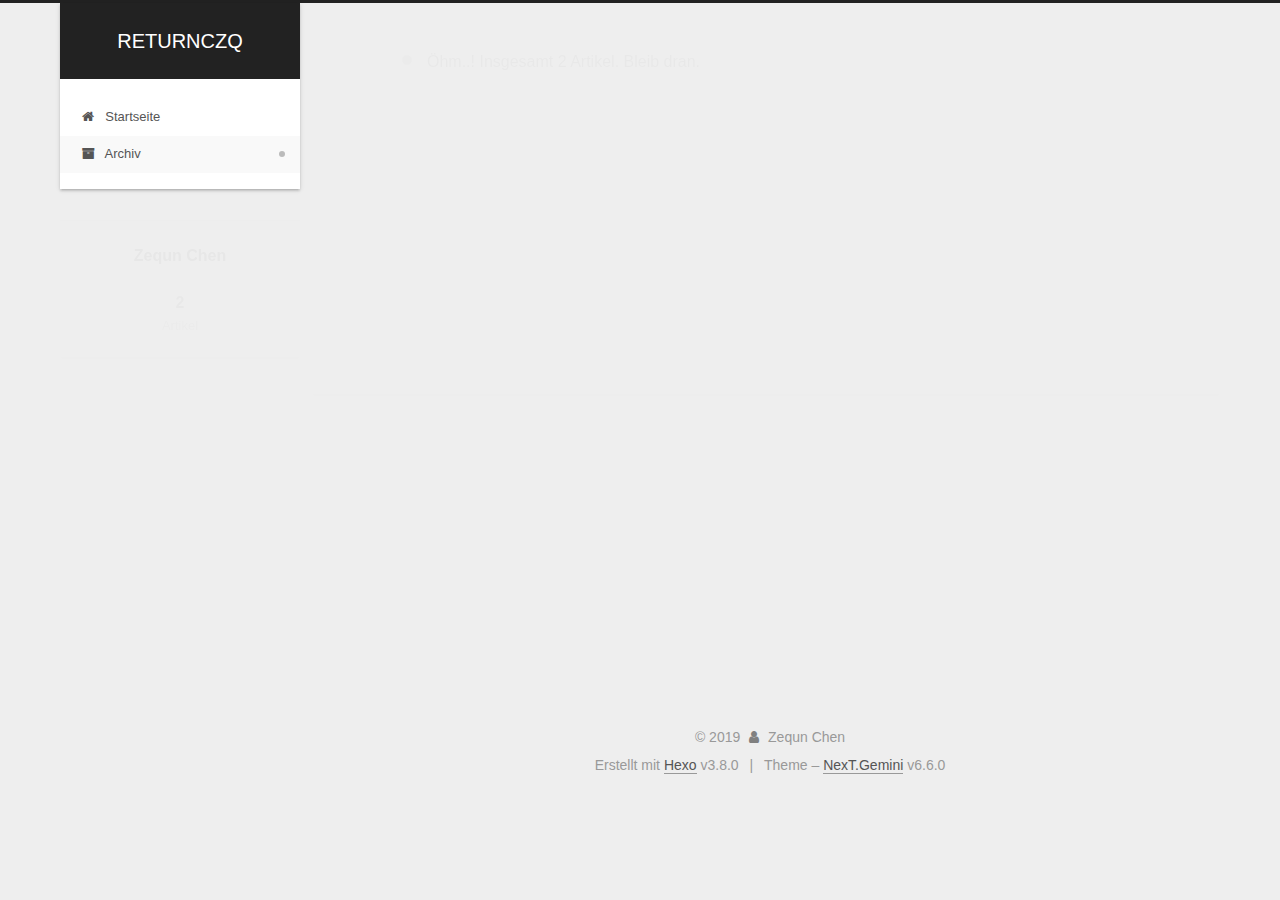
<file: archives/index.html>
<!DOCTYPE html>












  


<html class="theme-next gemini use-motion" lang="zh-Hans">
<head><meta name="generator" content="Hexo 3.8.0">
  <meta charset="UTF-8">
<meta http-equiv="X-UA-Compatible" content="IE=edge">
<meta name="viewport" content="width=device-width, initial-scale=1, maximum-scale=2">
<meta name="theme-color" content="#222">
































<link href="/lib/font-awesome/css/font-awesome.min.css?v=4.6.2" rel="stylesheet" type="text/css">

<link href="/css/main.css?v=6.6.0" rel="stylesheet" type="text/css">


  <link rel="apple-touch-icon" sizes="180x180" href="/images/apple-touch-icon-next.png?v=6.6.0">


  <link rel="icon" type="image/png" sizes="32x32" href="/images/favicon-32x32-next.png?v=6.6.0">


  <link rel="icon" type="image/png" sizes="16x16" href="/images/favicon-16x16-next.png?v=6.6.0">


  <link rel="mask-icon" href="/images/logo.svg?v=6.6.0" color="#222">









<script id="hexo.configurations">
  var NexT = window.NexT || {};
  var CONFIG = {
    root: '/',
    scheme: 'Gemini',
    version: '6.6.0',
    sidebar: {"position":"left","display":"post","offset":12,"b2t":false,"scrollpercent":false,"onmobile":false},
    fancybox: false,
    fastclick: false,
    lazyload: false,
    tabs: true,
    motion: {"enable":true,"async":false,"transition":{"post_block":"fadeIn","post_header":"slideDownIn","post_body":"slideDownIn","coll_header":"slideLeftIn","sidebar":"slideUpIn"}},
    algolia: {
      applicationID: '',
      apiKey: '',
      indexName: '',
      hits: {"per_page":10},
      labels: {"input_placeholder":"Search for Posts","hits_empty":"We didn't find any results for the search: ${query}","hits_stats":"${hits} results found in ${time} ms"}
    }
  };
</script>


  




  <meta property="og:type" content="website">
<meta property="og:title" content="RETURNCZQ">
<meta property="og:url" content="http://yoursite.com/archives/index.html">
<meta property="og:site_name" content="RETURNCZQ">
<meta property="og:locale" content="zh-Hans">
<meta name="twitter:card" content="summary">
<meta name="twitter:title" content="RETURNCZQ">






  <link rel="canonical" href="http://yoursite.com/archives/">



<script id="page.configurations">
  CONFIG.page = {
    sidebar: "",
  };
</script>

  <title>Archiv | RETURNCZQ</title>
  












  <noscript>
  <style>
    .use-motion .motion-element,
    .use-motion .brand,
    .use-motion .menu-item,
    .sidebar-inner,
    .use-motion .post-block,
    .use-motion .pagination,
    .use-motion .comments,
    .use-motion .post-header,
    .use-motion .post-body,
    .use-motion .collection-title { opacity: initial; }

    .use-motion .logo,
    .use-motion .site-title,
    .use-motion .site-subtitle {
      opacity: initial;
      top: initial;
    }

    .use-motion .logo-line-before i { left: initial; }
    .use-motion .logo-line-after i { right: initial; }
  </style>
</noscript>

</head>

<body itemscope="" itemtype="http://schema.org/WebPage" lang="zh-Hans">

  
  
    
  

  <div class="container sidebar-position-left page-archive">
    <div class="headband"></div>

    <header id="header" class="header" itemscope="" itemtype="http://schema.org/WPHeader">
      <div class="header-inner"><div class="site-brand-wrapper">
  <div class="site-meta">
    

    <div class="custom-logo-site-title">
      <a href="/" class="brand" rel="start">
        <span class="logo-line-before"><i></i></span>
        <span class="site-title">RETURNCZQ</span>
        <span class="logo-line-after"><i></i></span>
      </a>
    </div>
    
    
  </div>

  <div class="site-nav-toggle">
    <button aria-label="Toggle navigation bar">
      <span class="btn-bar"></span>
      <span class="btn-bar"></span>
      <span class="btn-bar"></span>
    </button>
  </div>
</div>



<nav class="site-nav">
  
    <ul id="menu" class="menu">
      
        
        
        
          
          <li class="menu-item menu-item-home">

    
    
    
      
    

    

    <a href="/" rel="section"><i class="menu-item-icon fa fa-fw fa-home"></i> <br>Startseite</a>

  </li>
        
        
        
          
          <li class="menu-item menu-item-archives menu-item-active">

    
    
    
      
    

    

    <a href="/archives/" rel="section"><i class="menu-item-icon fa fa-fw fa-archive"></i> <br>Archiv</a>

  </li>

      
      
    </ul>
  

  

  
</nav>



  



</div>
    </header>

    


    <main id="main" class="main">
      <div class="main-inner">
        <div class="content-wrap">
          
            

    
    
      
      
    
      
      
    
    

  


          
          <div id="content" class="content">
            

  
  
  
  <div class="post-block archive">
    <div id="posts" class="posts-collapse">
      <span class="archive-move-on"></span>

      
      <span class="archive-page-counter">
        
        
        
          
        
        Öhm..! Insgesamt 2 Artikel. Bleib dran.
      </span>
      

      

        
        
        

        
          
          <div class="collection-title">
            <h1 class="archive-year" id="archive-year-2018">2018</h1>
          </div>
        
        

        

  <article class="post post-type-normal" itemscope="" itemtype="http://schema.org/Article">
    <header class="post-header">

      <h2 class="post-title">
        
            <a class="post-title-link" href="/2018/12/31/吴恩达机器学习学习笔记/" itemprop="url">
              
                <span itemprop="name">吴恩达机器学习学习笔记</span>
              
            </a>
        
      </h2>

      <div class="post-meta">
        <time class="post-time" itemprop="dateCreated" datetime="2018-12-31T14:45:45+08:00" content="2018-12-31">
          12-31
        </time>
      </div>

    </header>
  </article>



      

        
        
        

        
        

        

  <article class="post post-type-normal" itemscope="" itemtype="http://schema.org/Article">
    <header class="post-header">

      <h2 class="post-title">
        
            <a class="post-title-link" href="/2018/12/28/我的个人博客/" itemprop="url">
              
                <span itemprop="name">我的个人博客</span>
              
            </a>
        
      </h2>

      <div class="post-meta">
        <time class="post-time" itemprop="dateCreated" datetime="2018-12-28T15:51:44+08:00" content="2018-12-28">
          12-28
        </time>
      </div>

    </header>
  </article>



      

    </div>
  </div>
  
  
  

  



          </div>
          

        </div>
        
          
  
  <div class="sidebar-toggle">
    <div class="sidebar-toggle-line-wrap">
      <span class="sidebar-toggle-line sidebar-toggle-line-first"></span>
      <span class="sidebar-toggle-line sidebar-toggle-line-middle"></span>
      <span class="sidebar-toggle-line sidebar-toggle-line-last"></span>
    </div>
  </div>

  <aside id="sidebar" class="sidebar">
    
    <div class="sidebar-inner">

      

      

      <div class="site-overview-wrap sidebar-panel sidebar-panel-active">
        <div class="site-overview">
          <div class="site-author motion-element" itemprop="author" itemscope="" itemtype="http://schema.org/Person">
            
              <p class="site-author-name" itemprop="name">Zequn Chen</p>
              <p class="site-description motion-element" itemprop="description"></p>
          </div>

          
            <nav class="site-state motion-element">
              
                <div class="site-state-item site-state-posts">
                
                  <a href="/archives/">
                
                    <span class="site-state-item-count">2</span>
                    <span class="site-state-item-name">Artikel</span>
                  </a>
                </div>
              

              

              
            </nav>
          

          

          

          

          
          

          
            
          
          

        </div>
      </div>

      

      

    </div>
  </aside>


        
      </div>
    </main>

    <footer id="footer" class="footer">
      <div class="footer-inner">
        <div class="copyright">&copy; <span itemprop="copyrightYear">2019</span>
  <span class="with-love" id="animate">
    <i class="fa fa-user"></i>
  </span>
  <span class="author" itemprop="copyrightHolder">Zequn Chen</span>

  

  
</div>


  <div class="powered-by">Erstellt mit  <a href="https://hexo.io" class="theme-link" rel="noopener" target="_blank">Hexo</a> v3.8.0</div>



  <span class="post-meta-divider">|</span>



  <div class="theme-info">Theme – <a href="https://theme-next.org" class="theme-link" rel="noopener" target="_blank">NexT.Gemini</a> v6.6.0</div>




        








        
      </div>
    </footer>

    
      <div class="back-to-top">
        <i class="fa fa-arrow-up"></i>
        
      </div>
    

    

    

    
  </div>

  

<script>
  if (Object.prototype.toString.call(window.Promise) !== '[object Function]') {
    window.Promise = null;
  }
</script>


























  
  
    <script src="/lib/jquery/index.js?v=2.1.3"></script>
  

  
  
    <script src="/lib/velocity/velocity.min.js?v=1.2.1"></script>
  

  
  
    <script src="/lib/velocity/velocity.ui.min.js?v=1.2.1"></script>
  


  


  <script src="/js/src/utils.js?v=6.6.0"></script>

  <script src="/js/src/motion.js?v=6.6.0"></script>



  
  


  <script src="/js/src/affix.js?v=6.6.0"></script>

  <script src="/js/src/schemes/pisces.js?v=6.6.0"></script>



  

  


  <script src="/js/src/bootstrap.js?v=6.6.0"></script>



  



  











  





  

  

  

  

  
  

  
  

  


  

  

  

  

  

  

  

  

</body>
</html>
</file>
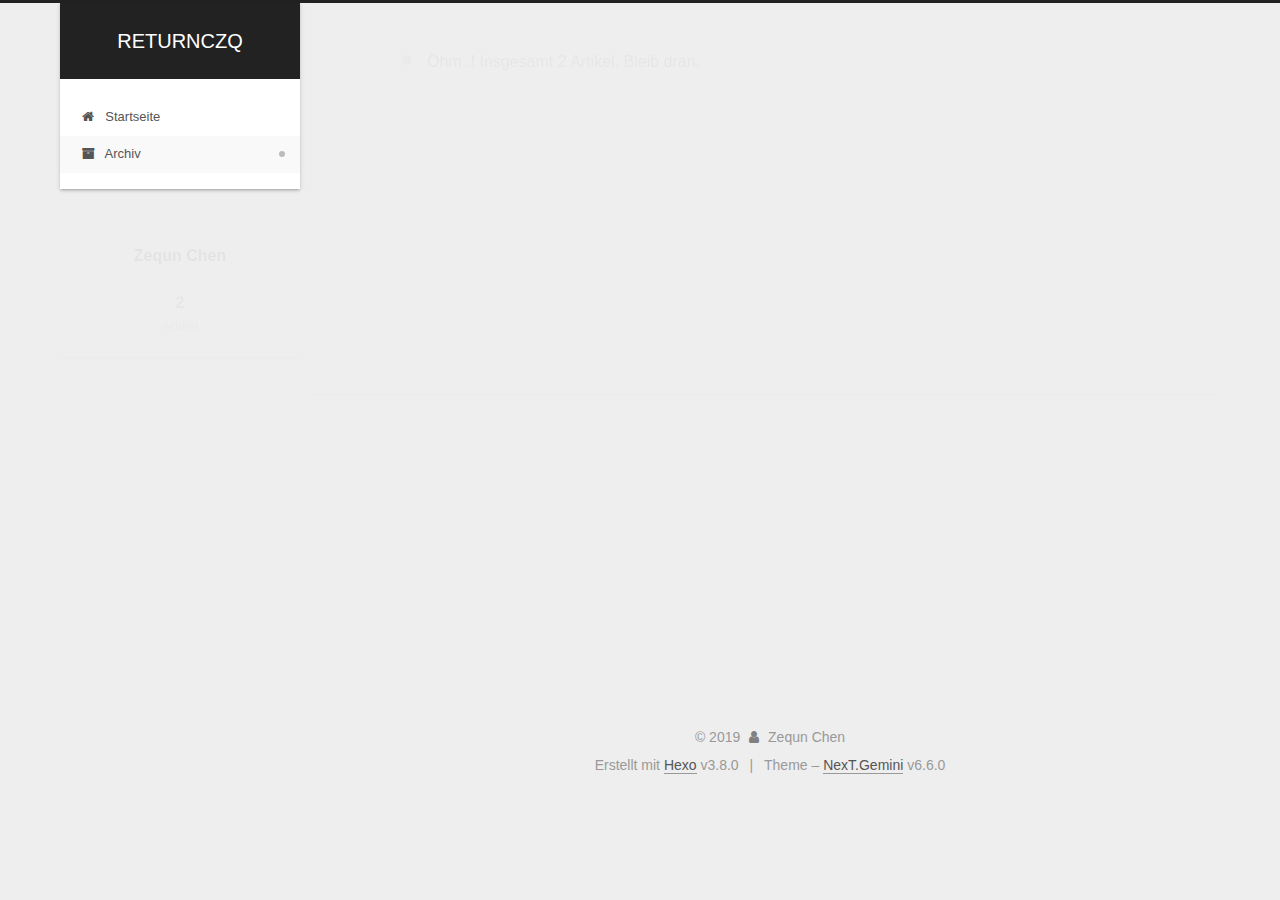
<file: archives/2018/index.html>
<!DOCTYPE html>












  


<html class="theme-next gemini use-motion" lang="zh-Hans">
<head><meta name="generator" content="Hexo 3.8.0">
  <meta charset="UTF-8">
<meta http-equiv="X-UA-Compatible" content="IE=edge">
<meta name="viewport" content="width=device-width, initial-scale=1, maximum-scale=2">
<meta name="theme-color" content="#222">
































<link href="/lib/font-awesome/css/font-awesome.min.css?v=4.6.2" rel="stylesheet" type="text/css">

<link href="/css/main.css?v=6.6.0" rel="stylesheet" type="text/css">


  <link rel="apple-touch-icon" sizes="180x180" href="/images/apple-touch-icon-next.png?v=6.6.0">


  <link rel="icon" type="image/png" sizes="32x32" href="/images/favicon-32x32-next.png?v=6.6.0">


  <link rel="icon" type="image/png" sizes="16x16" href="/images/favicon-16x16-next.png?v=6.6.0">


  <link rel="mask-icon" href="/images/logo.svg?v=6.6.0" color="#222">









<script id="hexo.configurations">
  var NexT = window.NexT || {};
  var CONFIG = {
    root: '/',
    scheme: 'Gemini',
    version: '6.6.0',
    sidebar: {"position":"left","display":"post","offset":12,"b2t":false,"scrollpercent":false,"onmobile":false},
    fancybox: false,
    fastclick: false,
    lazyload: false,
    tabs: true,
    motion: {"enable":true,"async":false,"transition":{"post_block":"fadeIn","post_header":"slideDownIn","post_body":"slideDownIn","coll_header":"slideLeftIn","sidebar":"slideUpIn"}},
    algolia: {
      applicationID: '',
      apiKey: '',
      indexName: '',
      hits: {"per_page":10},
      labels: {"input_placeholder":"Search for Posts","hits_empty":"We didn't find any results for the search: ${query}","hits_stats":"${hits} results found in ${time} ms"}
    }
  };
</script>


  




  <meta property="og:type" content="website">
<meta property="og:title" content="RETURNCZQ">
<meta property="og:url" content="http://yoursite.com/archives/2018/index.html">
<meta property="og:site_name" content="RETURNCZQ">
<meta property="og:locale" content="zh-Hans">
<meta name="twitter:card" content="summary">
<meta name="twitter:title" content="RETURNCZQ">






  <link rel="canonical" href="http://yoursite.com/archives/2018/">



<script id="page.configurations">
  CONFIG.page = {
    sidebar: "",
  };
</script>

  <title>Archiv | RETURNCZQ</title>
  












  <noscript>
  <style>
    .use-motion .motion-element,
    .use-motion .brand,
    .use-motion .menu-item,
    .sidebar-inner,
    .use-motion .post-block,
    .use-motion .pagination,
    .use-motion .comments,
    .use-motion .post-header,
    .use-motion .post-body,
    .use-motion .collection-title { opacity: initial; }

    .use-motion .logo,
    .use-motion .site-title,
    .use-motion .site-subtitle {
      opacity: initial;
      top: initial;
    }

    .use-motion .logo-line-before i { left: initial; }
    .use-motion .logo-line-after i { right: initial; }
  </style>
</noscript>

</head>

<body itemscope="" itemtype="http://schema.org/WebPage" lang="zh-Hans">

  
  
    
  

  <div class="container sidebar-position-left page-archive">
    <div class="headband"></div>

    <header id="header" class="header" itemscope="" itemtype="http://schema.org/WPHeader">
      <div class="header-inner"><div class="site-brand-wrapper">
  <div class="site-meta">
    

    <div class="custom-logo-site-title">
      <a href="/" class="brand" rel="start">
        <span class="logo-line-before"><i></i></span>
        <span class="site-title">RETURNCZQ</span>
        <span class="logo-line-after"><i></i></span>
      </a>
    </div>
    
    
  </div>

  <div class="site-nav-toggle">
    <button aria-label="Toggle navigation bar">
      <span class="btn-bar"></span>
      <span class="btn-bar"></span>
      <span class="btn-bar"></span>
    </button>
  </div>
</div>



<nav class="site-nav">
  
    <ul id="menu" class="menu">
      
        
        
        
          
          <li class="menu-item menu-item-home">

    
    
    
      
    

    

    <a href="/" rel="section"><i class="menu-item-icon fa fa-fw fa-home"></i> <br>Startseite</a>

  </li>
        
        
        
          
          <li class="menu-item menu-item-archives menu-item-active">

    
    
    
      
    

    

    <a href="/archives/" rel="section"><i class="menu-item-icon fa fa-fw fa-archive"></i> <br>Archiv</a>

  </li>

      
      
    </ul>
  

  

  
</nav>



  



</div>
    </header>

    


    <main id="main" class="main">
      <div class="main-inner">
        <div class="content-wrap">
          
            

    
    
      
      
    
      
      
    
    

  


          
          <div id="content" class="content">
            

  
  
  
  <div class="post-block archive">
    <div id="posts" class="posts-collapse">
      <span class="archive-move-on"></span>

      
      <span class="archive-page-counter">
        
        
        
          
        
        Öhm..! Insgesamt 2 Artikel. Bleib dran.
      </span>
      

      

        
        
        

        
          
          <div class="collection-title">
            <h1 class="archive-year" id="archive-year-2018">2018</h1>
          </div>
        
        

        

  <article class="post post-type-normal" itemscope="" itemtype="http://schema.org/Article">
    <header class="post-header">

      <h2 class="post-title">
        
            <a class="post-title-link" href="/2018/12/31/吴恩达机器学习学习笔记/" itemprop="url">
              
                <span itemprop="name">吴恩达机器学习学习笔记</span>
              
            </a>
        
      </h2>

      <div class="post-meta">
        <time class="post-time" itemprop="dateCreated" datetime="2018-12-31T14:45:45+08:00" content="2018-12-31">
          12-31
        </time>
      </div>

    </header>
  </article>



      

        
        
        

        
        

        

  <article class="post post-type-normal" itemscope="" itemtype="http://schema.org/Article">
    <header class="post-header">

      <h2 class="post-title">
        
            <a class="post-title-link" href="/2018/12/28/我的个人博客/" itemprop="url">
              
                <span itemprop="name">我的个人博客</span>
              
            </a>
        
      </h2>

      <div class="post-meta">
        <time class="post-time" itemprop="dateCreated" datetime="2018-12-28T15:51:44+08:00" content="2018-12-28">
          12-28
        </time>
      </div>

    </header>
  </article>



      

    </div>
  </div>
  
  
  

  



          </div>
          

        </div>
        
          
  
  <div class="sidebar-toggle">
    <div class="sidebar-toggle-line-wrap">
      <span class="sidebar-toggle-line sidebar-toggle-line-first"></span>
      <span class="sidebar-toggle-line sidebar-toggle-line-middle"></span>
      <span class="sidebar-toggle-line sidebar-toggle-line-last"></span>
    </div>
  </div>

  <aside id="sidebar" class="sidebar">
    
    <div class="sidebar-inner">

      

      

      <div class="site-overview-wrap sidebar-panel sidebar-panel-active">
        <div class="site-overview">
          <div class="site-author motion-element" itemprop="author" itemscope="" itemtype="http://schema.org/Person">
            
              <p class="site-author-name" itemprop="name">Zequn Chen</p>
              <p class="site-description motion-element" itemprop="description"></p>
          </div>

          
            <nav class="site-state motion-element">
              
                <div class="site-state-item site-state-posts">
                
                  <a href="/archives/">
                
                    <span class="site-state-item-count">2</span>
                    <span class="site-state-item-name">Artikel</span>
                  </a>
                </div>
              

              

              
            </nav>
          

          

          

          

          
          

          
            
          
          

        </div>
      </div>

      

      

    </div>
  </aside>


        
      </div>
    </main>

    <footer id="footer" class="footer">
      <div class="footer-inner">
        <div class="copyright">&copy; <span itemprop="copyrightYear">2019</span>
  <span class="with-love" id="animate">
    <i class="fa fa-user"></i>
  </span>
  <span class="author" itemprop="copyrightHolder">Zequn Chen</span>

  

  
</div>


  <div class="powered-by">Erstellt mit  <a href="https://hexo.io" class="theme-link" rel="noopener" target="_blank">Hexo</a> v3.8.0</div>



  <span class="post-meta-divider">|</span>



  <div class="theme-info">Theme – <a href="https://theme-next.org" class="theme-link" rel="noopener" target="_blank">NexT.Gemini</a> v6.6.0</div>




        








        
      </div>
    </footer>

    
      <div class="back-to-top">
        <i class="fa fa-arrow-up"></i>
        
      </div>
    

    

    

    
  </div>

  

<script>
  if (Object.prototype.toString.call(window.Promise) !== '[object Function]') {
    window.Promise = null;
  }
</script>


























  
  
    <script src="/lib/jquery/index.js?v=2.1.3"></script>
  

  
  
    <script src="/lib/velocity/velocity.min.js?v=1.2.1"></script>
  

  
  
    <script src="/lib/velocity/velocity.ui.min.js?v=1.2.1"></script>
  


  


  <script src="/js/src/utils.js?v=6.6.0"></script>

  <script src="/js/src/motion.js?v=6.6.0"></script>



  
  


  <script src="/js/src/affix.js?v=6.6.0"></script>

  <script src="/js/src/schemes/pisces.js?v=6.6.0"></script>



  

  


  <script src="/js/src/bootstrap.js?v=6.6.0"></script>



  



  











  





  

  

  

  

  
  

  
  

  


  

  

  

  

  

  

  

  

</body>
</html>
</file>
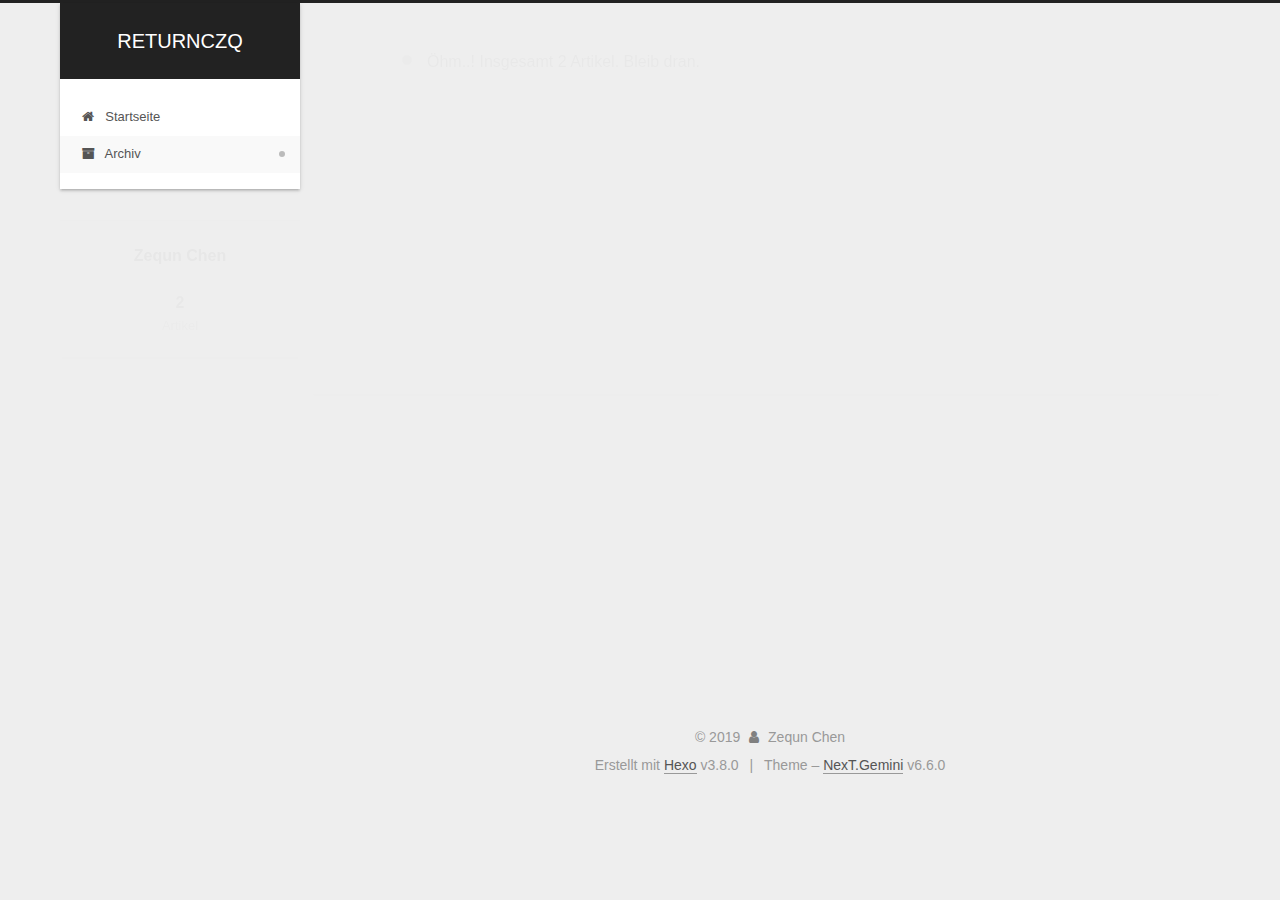
<file: archives/2018/12/index.html>
<!DOCTYPE html>












  


<html class="theme-next gemini use-motion" lang="zh-Hans">
<head><meta name="generator" content="Hexo 3.8.0">
  <meta charset="UTF-8">
<meta http-equiv="X-UA-Compatible" content="IE=edge">
<meta name="viewport" content="width=device-width, initial-scale=1, maximum-scale=2">
<meta name="theme-color" content="#222">
































<link href="/lib/font-awesome/css/font-awesome.min.css?v=4.6.2" rel="stylesheet" type="text/css">

<link href="/css/main.css?v=6.6.0" rel="stylesheet" type="text/css">


  <link rel="apple-touch-icon" sizes="180x180" href="/images/apple-touch-icon-next.png?v=6.6.0">


  <link rel="icon" type="image/png" sizes="32x32" href="/images/favicon-32x32-next.png?v=6.6.0">


  <link rel="icon" type="image/png" sizes="16x16" href="/images/favicon-16x16-next.png?v=6.6.0">


  <link rel="mask-icon" href="/images/logo.svg?v=6.6.0" color="#222">









<script id="hexo.configurations">
  var NexT = window.NexT || {};
  var CONFIG = {
    root: '/',
    scheme: 'Gemini',
    version: '6.6.0',
    sidebar: {"position":"left","display":"post","offset":12,"b2t":false,"scrollpercent":false,"onmobile":false},
    fancybox: false,
    fastclick: false,
    lazyload: false,
    tabs: true,
    motion: {"enable":true,"async":false,"transition":{"post_block":"fadeIn","post_header":"slideDownIn","post_body":"slideDownIn","coll_header":"slideLeftIn","sidebar":"slideUpIn"}},
    algolia: {
      applicationID: '',
      apiKey: '',
      indexName: '',
      hits: {"per_page":10},
      labels: {"input_placeholder":"Search for Posts","hits_empty":"We didn't find any results for the search: ${query}","hits_stats":"${hits} results found in ${time} ms"}
    }
  };
</script>


  




  <meta property="og:type" content="website">
<meta property="og:title" content="RETURNCZQ">
<meta property="og:url" content="http://yoursite.com/archives/2018/12/index.html">
<meta property="og:site_name" content="RETURNCZQ">
<meta property="og:locale" content="zh-Hans">
<meta name="twitter:card" content="summary">
<meta name="twitter:title" content="RETURNCZQ">






  <link rel="canonical" href="http://yoursite.com/archives/2018/12/">



<script id="page.configurations">
  CONFIG.page = {
    sidebar: "",
  };
</script>

  <title>Archiv | RETURNCZQ</title>
  












  <noscript>
  <style>
    .use-motion .motion-element,
    .use-motion .brand,
    .use-motion .menu-item,
    .sidebar-inner,
    .use-motion .post-block,
    .use-motion .pagination,
    .use-motion .comments,
    .use-motion .post-header,
    .use-motion .post-body,
    .use-motion .collection-title { opacity: initial; }

    .use-motion .logo,
    .use-motion .site-title,
    .use-motion .site-subtitle {
      opacity: initial;
      top: initial;
    }

    .use-motion .logo-line-before i { left: initial; }
    .use-motion .logo-line-after i { right: initial; }
  </style>
</noscript>

</head>

<body itemscope="" itemtype="http://schema.org/WebPage" lang="zh-Hans">

  
  
    
  

  <div class="container sidebar-position-left page-archive">
    <div class="headband"></div>

    <header id="header" class="header" itemscope="" itemtype="http://schema.org/WPHeader">
      <div class="header-inner"><div class="site-brand-wrapper">
  <div class="site-meta">
    

    <div class="custom-logo-site-title">
      <a href="/" class="brand" rel="start">
        <span class="logo-line-before"><i></i></span>
        <span class="site-title">RETURNCZQ</span>
        <span class="logo-line-after"><i></i></span>
      </a>
    </div>
    
    
  </div>

  <div class="site-nav-toggle">
    <button aria-label="Toggle navigation bar">
      <span class="btn-bar"></span>
      <span class="btn-bar"></span>
      <span class="btn-bar"></span>
    </button>
  </div>
</div>



<nav class="site-nav">
  
    <ul id="menu" class="menu">
      
        
        
        
          
          <li class="menu-item menu-item-home">

    
    
    
      
    

    

    <a href="/" rel="section"><i class="menu-item-icon fa fa-fw fa-home"></i> <br>Startseite</a>

  </li>
        
        
        
          
          <li class="menu-item menu-item-archives menu-item-active">

    
    
    
      
    

    

    <a href="/archives/" rel="section"><i class="menu-item-icon fa fa-fw fa-archive"></i> <br>Archiv</a>

  </li>

      
      
    </ul>
  

  

  
</nav>



  



</div>
    </header>

    


    <main id="main" class="main">
      <div class="main-inner">
        <div class="content-wrap">
          
            

    
    
      
      
    
      
      
    
    

  


          
          <div id="content" class="content">
            

  
  
  
  <div class="post-block archive">
    <div id="posts" class="posts-collapse">
      <span class="archive-move-on"></span>

      
      <span class="archive-page-counter">
        
        
        
          
        
        Öhm..! Insgesamt 2 Artikel. Bleib dran.
      </span>
      

      

        
        
        

        
          
          <div class="collection-title">
            <h1 class="archive-year" id="archive-year-2018">2018</h1>
          </div>
        
        

        

  <article class="post post-type-normal" itemscope="" itemtype="http://schema.org/Article">
    <header class="post-header">

      <h2 class="post-title">
        
            <a class="post-title-link" href="/2018/12/31/吴恩达机器学习学习笔记/" itemprop="url">
              
                <span itemprop="name">吴恩达机器学习学习笔记</span>
              
            </a>
        
      </h2>

      <div class="post-meta">
        <time class="post-time" itemprop="dateCreated" datetime="2018-12-31T14:45:45+08:00" content="2018-12-31">
          12-31
        </time>
      </div>

    </header>
  </article>



      

        
        
        

        
        

        

  <article class="post post-type-normal" itemscope="" itemtype="http://schema.org/Article">
    <header class="post-header">

      <h2 class="post-title">
        
            <a class="post-title-link" href="/2018/12/28/我的个人博客/" itemprop="url">
              
                <span itemprop="name">我的个人博客</span>
              
            </a>
        
      </h2>

      <div class="post-meta">
        <time class="post-time" itemprop="dateCreated" datetime="2018-12-28T15:51:44+08:00" content="2018-12-28">
          12-28
        </time>
      </div>

    </header>
  </article>



      

    </div>
  </div>
  
  
  

  



          </div>
          

        </div>
        
          
  
  <div class="sidebar-toggle">
    <div class="sidebar-toggle-line-wrap">
      <span class="sidebar-toggle-line sidebar-toggle-line-first"></span>
      <span class="sidebar-toggle-line sidebar-toggle-line-middle"></span>
      <span class="sidebar-toggle-line sidebar-toggle-line-last"></span>
    </div>
  </div>

  <aside id="sidebar" class="sidebar">
    
    <div class="sidebar-inner">

      

      

      <div class="site-overview-wrap sidebar-panel sidebar-panel-active">
        <div class="site-overview">
          <div class="site-author motion-element" itemprop="author" itemscope="" itemtype="http://schema.org/Person">
            
              <p class="site-author-name" itemprop="name">Zequn Chen</p>
              <p class="site-description motion-element" itemprop="description"></p>
          </div>

          
            <nav class="site-state motion-element">
              
                <div class="site-state-item site-state-posts">
                
                  <a href="/archives/">
                
                    <span class="site-state-item-count">2</span>
                    <span class="site-state-item-name">Artikel</span>
                  </a>
                </div>
              

              

              
            </nav>
          

          

          

          

          
          

          
            
          
          

        </div>
      </div>

      

      

    </div>
  </aside>


        
      </div>
    </main>

    <footer id="footer" class="footer">
      <div class="footer-inner">
        <div class="copyright">&copy; <span itemprop="copyrightYear">2019</span>
  <span class="with-love" id="animate">
    <i class="fa fa-user"></i>
  </span>
  <span class="author" itemprop="copyrightHolder">Zequn Chen</span>

  

  
</div>


  <div class="powered-by">Erstellt mit  <a href="https://hexo.io" class="theme-link" rel="noopener" target="_blank">Hexo</a> v3.8.0</div>



  <span class="post-meta-divider">|</span>



  <div class="theme-info">Theme – <a href="https://theme-next.org" class="theme-link" rel="noopener" target="_blank">NexT.Gemini</a> v6.6.0</div>




        








        
      </div>
    </footer>

    
      <div class="back-to-top">
        <i class="fa fa-arrow-up"></i>
        
      </div>
    

    

    

    
  </div>

  

<script>
  if (Object.prototype.toString.call(window.Promise) !== '[object Function]') {
    window.Promise = null;
  }
</script>


























  
  
    <script src="/lib/jquery/index.js?v=2.1.3"></script>
  

  
  
    <script src="/lib/velocity/velocity.min.js?v=1.2.1"></script>
  

  
  
    <script src="/lib/velocity/velocity.ui.min.js?v=1.2.1"></script>
  


  


  <script src="/js/src/utils.js?v=6.6.0"></script>

  <script src="/js/src/motion.js?v=6.6.0"></script>



  
  


  <script src="/js/src/affix.js?v=6.6.0"></script>

  <script src="/js/src/schemes/pisces.js?v=6.6.0"></script>



  

  


  <script src="/js/src/bootstrap.js?v=6.6.0"></script>



  



  











  





  

  

  

  

  
  

  
  

  


  

  

  

  

  

  

  

  

</body>
</html>
</file>
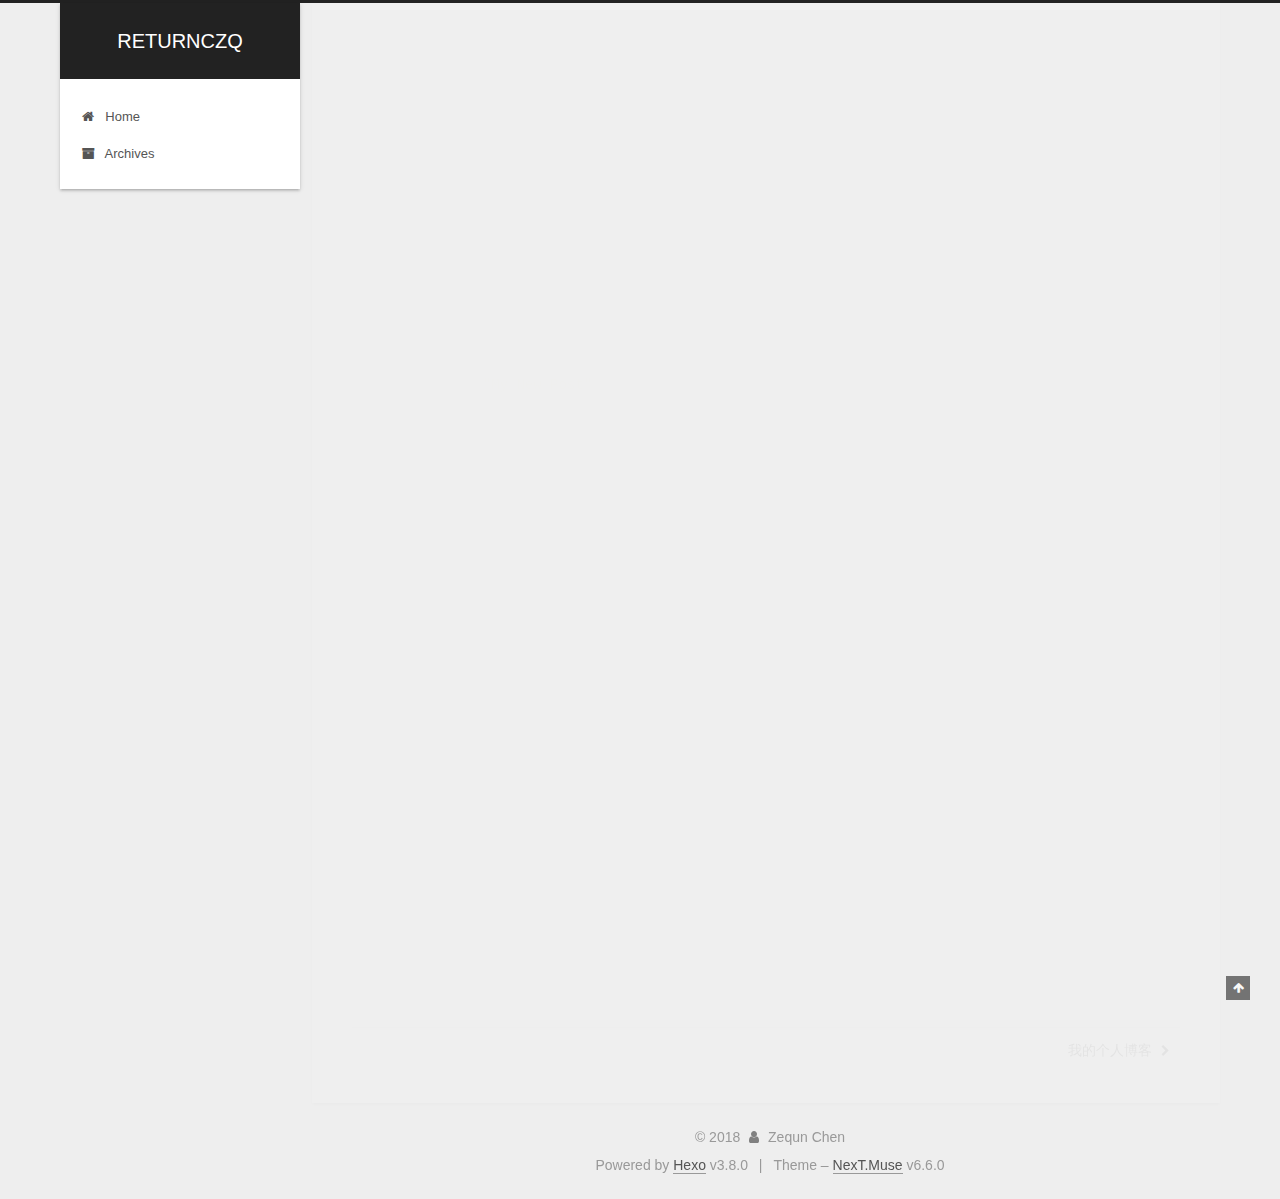
<file: 2018/12/28/hello-world/index.html>
<!DOCTYPE html>












  


<html class="theme-next muse use-motion" lang="zh-Hans">
<head><meta name="generator" content="Hexo 3.8.0">
  <meta charset="UTF-8">
<meta http-equiv="X-UA-Compatible" content="IE=edge">
<meta name="viewport" content="width=device-width, initial-scale=1, maximum-scale=2">
<meta name="theme-color" content="#222">
































<link href="/lib/font-awesome/css/font-awesome.min.css?v=4.6.2" rel="stylesheet" type="text/css">

<link href="/css/main.css?v=6.6.0" rel="stylesheet" type="text/css">


  <link rel="apple-touch-icon" sizes="180x180" href="/images/apple-touch-icon-next.png?v=6.6.0">


  <link rel="icon" type="image/png" sizes="32x32" href="/images/favicon-32x32-next.png?v=6.6.0">


  <link rel="icon" type="image/png" sizes="16x16" href="/images/favicon-16x16-next.png?v=6.6.0">


  <link rel="mask-icon" href="/images/logo.svg?v=6.6.0" color="#222">









<script id="hexo.configurations">
  var NexT = window.NexT || {};
  var CONFIG = {
    root: '/',
    scheme: 'Muse',
    version: '6.6.0',
    sidebar: {"position":"left","display":"post","offset":12,"b2t":false,"scrollpercent":false,"onmobile":false},
    fancybox: false,
    fastclick: false,
    lazyload: false,
    tabs: true,
    motion: {"enable":true,"async":false,"transition":{"post_block":"fadeIn","post_header":"slideDownIn","post_body":"slideDownIn","coll_header":"slideLeftIn","sidebar":"slideUpIn"}},
    algolia: {
      applicationID: '',
      apiKey: '',
      indexName: '',
      hits: {"per_page":10},
      labels: {"input_placeholder":"Search for Posts","hits_empty":"We didn't find any results for the search: ${query}","hits_stats":"${hits} results found in ${time} ms"}
    }
  };
</script>


  




  <meta name="description" content="Welcome to Hexo! This is your very first post. Check documentation for more info. If you get any problems when using Hexo, you can find the answer in troubleshooting or you can ask me on GitHub. Quick">
<meta property="og:type" content="article">
<meta property="og:title" content="Hello World">
<meta property="og:url" content="http://yoursite.com/2018/12/28/hello-world/index.html">
<meta property="og:site_name" content="RETURNCZQ">
<meta property="og:description" content="Welcome to Hexo! This is your very first post. Check documentation for more info. If you get any problems when using Hexo, you can find the answer in troubleshooting or you can ask me on GitHub. Quick">
<meta property="og:locale" content="zh-Hans">
<meta property="og:updated_time" content="2018-12-28T07:10:56.934Z">
<meta name="twitter:card" content="summary">
<meta name="twitter:title" content="Hello World">
<meta name="twitter:description" content="Welcome to Hexo! This is your very first post. Check documentation for more info. If you get any problems when using Hexo, you can find the answer in troubleshooting or you can ask me on GitHub. Quick">






  <link rel="canonical" href="http://yoursite.com/2018/12/28/hello-world/">



<script id="page.configurations">
  CONFIG.page = {
    sidebar: "",
  };
</script>

  <title>Hello World | RETURNCZQ</title>
  












  <noscript>
  <style>
    .use-motion .motion-element,
    .use-motion .brand,
    .use-motion .menu-item,
    .sidebar-inner,
    .use-motion .post-block,
    .use-motion .pagination,
    .use-motion .comments,
    .use-motion .post-header,
    .use-motion .post-body,
    .use-motion .collection-title { opacity: initial; }

    .use-motion .logo,
    .use-motion .site-title,
    .use-motion .site-subtitle {
      opacity: initial;
      top: initial;
    }

    .use-motion .logo-line-before i { left: initial; }
    .use-motion .logo-line-after i { right: initial; }
  </style>
</noscript>

</head>

<body itemscope="" itemtype="http://schema.org/WebPage" lang="zh-Hans">

  
  
    
  

  <div class="container sidebar-position-left page-post-detail">
    <div class="headband"></div>

    <header id="header" class="header" itemscope="" itemtype="http://schema.org/WPHeader">
      <div class="header-inner"><div class="site-brand-wrapper">
  <div class="site-meta">
    

    <div class="custom-logo-site-title">
      <a href="/" class="brand" rel="start">
        <span class="logo-line-before"><i></i></span>
        <span class="site-title">RETURNCZQ</span>
        <span class="logo-line-after"><i></i></span>
      </a>
    </div>
    
    
  </div>

  <div class="site-nav-toggle">
    <button aria-label="Toggle navigation bar">
      <span class="btn-bar"></span>
      <span class="btn-bar"></span>
      <span class="btn-bar"></span>
    </button>
  </div>
</div>



<nav class="site-nav">
  
    <ul id="menu" class="menu">
      
        
        
        
          
          <li class="menu-item menu-item-home">

    
    
    
      
    

    

    <a href="/" rel="section"><i class="menu-item-icon fa fa-fw fa-home"></i> <br>Home</a>

  </li>
        
        
        
          
          <li class="menu-item menu-item-archives">

    
    
    
      
    

    

    <a href="/archives/" rel="section"><i class="menu-item-icon fa fa-fw fa-archive"></i> <br>Archives</a>

  </li>

      
      
    </ul>
  

  
    

  

  
</nav>



  



</div>
    </header>

    


    <main id="main" class="main">
      <div class="main-inner">
        <div class="content-wrap">
          
          <div id="content" class="content">
            

  <div id="posts" class="posts-expand">
    

  

  
  
  

  

  <article class="post post-type-normal" itemscope="" itemtype="http://schema.org/Article">
  
  
  
  <div class="post-block">
    <link itemprop="mainEntityOfPage" href="http://yoursite.com/2018/12/28/hello-world/">

    <span hidden itemprop="author" itemscope="" itemtype="http://schema.org/Person">
      <meta itemprop="name" content="Zequn Chen">
      <meta itemprop="description" content="">
      <meta itemprop="image" content="/images/avatar.gif">
    </span>

    <span hidden itemprop="publisher" itemscope="" itemtype="http://schema.org/Organization">
      <meta itemprop="name" content="RETURNCZQ">
    </span>

    
      <header class="post-header">

        
        
          <h1 class="post-title" itemprop="name headline">Hello World

              
            
          </h1>
        

        <div class="post-meta">
          <span class="post-time">

            
            
            

            
              <span class="post-meta-item-icon">
                <i class="fa fa-calendar-o"></i>
              </span>
              
                <span class="post-meta-item-text">Posted on</span>
              

              
                
              

              <time title="Created: 2018-12-28 15:10:56" itemprop="dateCreated datePublished" datetime="2018-12-28T15:10:56+08:00">2018-12-28</time>
            

            
          </span>

          

          
            
          

          
          

          

          

          

        </div>
      </header>
    

    
    
    
    <div class="post-body" itemprop="articleBody">

      
      

      
        <p>Welcome to <a href="https://hexo.io/" target="_blank" rel="noopener">Hexo</a>! This is your very first post. Check <a href="https://hexo.io/docs/" target="_blank" rel="noopener">documentation</a> for more info. If you get any problems when using Hexo, you can find the answer in <a href="https://hexo.io/docs/troubleshooting.html" target="_blank" rel="noopener">troubleshooting</a> or you can ask me on <a href="https://github.com/hexojs/hexo/issues" target="_blank" rel="noopener">GitHub</a>.</p>
<h2 id="Quick-Start"><a href="#Quick-Start" class="headerlink" title="Quick Start"></a>Quick Start</h2><h3 id="Create-a-new-post"><a href="#Create-a-new-post" class="headerlink" title="Create a new post"></a>Create a new post</h3><figure class="highlight bash"><table><tr><td class="gutter"><pre><span class="line">1</span><br></pre></td><td class="code"><pre><span class="line">$ hexo new <span class="string">"My New Post"</span></span><br></pre></td></tr></table></figure>
<p>More info: <a href="https://hexo.io/docs/writing.html" target="_blank" rel="noopener">Writing</a></p>
<h3 id="Run-server"><a href="#Run-server" class="headerlink" title="Run server"></a>Run server</h3><figure class="highlight bash"><table><tr><td class="gutter"><pre><span class="line">1</span><br></pre></td><td class="code"><pre><span class="line">$ hexo server</span><br></pre></td></tr></table></figure>
<p>More info: <a href="https://hexo.io/docs/server.html" target="_blank" rel="noopener">Server</a></p>
<h3 id="Generate-static-files"><a href="#Generate-static-files" class="headerlink" title="Generate static files"></a>Generate static files</h3><figure class="highlight bash"><table><tr><td class="gutter"><pre><span class="line">1</span><br></pre></td><td class="code"><pre><span class="line">$ hexo generate</span><br></pre></td></tr></table></figure>
<p>More info: <a href="https://hexo.io/docs/generating.html" target="_blank" rel="noopener">Generating</a></p>
<h3 id="Deploy-to-remote-sites"><a href="#Deploy-to-remote-sites" class="headerlink" title="Deploy to remote sites"></a>Deploy to remote sites</h3><figure class="highlight bash"><table><tr><td class="gutter"><pre><span class="line">1</span><br></pre></td><td class="code"><pre><span class="line">$ hexo deploy</span><br></pre></td></tr></table></figure>
<p>More info: <a href="https://hexo.io/docs/deployment.html" target="_blank" rel="noopener">Deployment</a></p>

      
    </div>

    

    
    
    

    

    
      
    
    

    

    <footer class="post-footer">
      

      
      
      

      
        <div class="post-nav">
          <div class="post-nav-next post-nav-item">
            
          </div>

          <span class="post-nav-divider"></span>

          <div class="post-nav-prev post-nav-item">
            
              <a href="/2018/12/28/我的个人博客/" rel="prev" title="我的个人博客">
                我的个人博客 <i class="fa fa-chevron-right"></i>
              </a>
            
          </div>
        </div>
      

      
      
    </footer>
  </div>
  
  
  
  </article>


  </div>


          </div>
          

  



        </div>
        
          
  
  <div class="sidebar-toggle">
    <div class="sidebar-toggle-line-wrap">
      <span class="sidebar-toggle-line sidebar-toggle-line-first"></span>
      <span class="sidebar-toggle-line sidebar-toggle-line-middle"></span>
      <span class="sidebar-toggle-line sidebar-toggle-line-last"></span>
    </div>
  </div>

  <aside id="sidebar" class="sidebar">
    
    <div class="sidebar-inner">

      

      
        <ul class="sidebar-nav motion-element">
          <li class="sidebar-nav-toc sidebar-nav-active" data-target="post-toc-wrap">
            Table of Contents
          </li>
          <li class="sidebar-nav-overview" data-target="site-overview-wrap">
            Overview
          </li>
        </ul>
      

      <div class="site-overview-wrap sidebar-panel">
        <div class="site-overview">
          <div class="site-author motion-element" itemprop="author" itemscope="" itemtype="http://schema.org/Person">
            
              <p class="site-author-name" itemprop="name">Zequn Chen</p>
              <p class="site-description motion-element" itemprop="description"></p>
          </div>

          
            <nav class="site-state motion-element">
              
                <div class="site-state-item site-state-posts">
                
                  <a href="/archives/">
                
                    <span class="site-state-item-count">2</span>
                    <span class="site-state-item-name">posts</span>
                  </a>
                </div>
              

              

              
            </nav>
          

          

          

          

          
          

          
            
          
          

        </div>
      </div>

      
      <!--noindex-->
        <div class="post-toc-wrap motion-element sidebar-panel sidebar-panel-active">
          <div class="post-toc">

            
            
            
            

            
              <div class="post-toc-content"><ol class="nav"><li class="nav-item nav-level-2"><a class="nav-link" href="#Quick-Start"><span class="nav-number">1.</span> <span class="nav-text">Quick Start</span></a><ol class="nav-child"><li class="nav-item nav-level-3"><a class="nav-link" href="#Create-a-new-post"><span class="nav-number">1.1.</span> <span class="nav-text">Create a new post</span></a></li><li class="nav-item nav-level-3"><a class="nav-link" href="#Run-server"><span class="nav-number">1.2.</span> <span class="nav-text">Run server</span></a></li><li class="nav-item nav-level-3"><a class="nav-link" href="#Generate-static-files"><span class="nav-number">1.3.</span> <span class="nav-text">Generate static files</span></a></li><li class="nav-item nav-level-3"><a class="nav-link" href="#Deploy-to-remote-sites"><span class="nav-number">1.4.</span> <span class="nav-text">Deploy to remote sites</span></a></li></ol></li></ol></div>
            

          </div>
        </div>
      <!--/noindex-->
      

      

    </div>
  </aside>


        
      </div>
    </main>

    <footer id="footer" class="footer">
      <div class="footer-inner">
        <div class="copyright">&copy; <span itemprop="copyrightYear">2018</span>
  <span class="with-love" id="animate">
    <i class="fa fa-user"></i>
  </span>
  <span class="author" itemprop="copyrightHolder">Zequn Chen</span>

  

  
</div>


  <div class="powered-by">Powered by <a href="https://hexo.io" class="theme-link" rel="noopener" target="_blank">Hexo</a> v3.8.0</div>



  <span class="post-meta-divider">|</span>



  <div class="theme-info">Theme – <a href="https://theme-next.org" class="theme-link" rel="noopener" target="_blank">NexT.Muse</a> v6.6.0</div>




        








        
      </div>
    </footer>

    
      <div class="back-to-top">
        <i class="fa fa-arrow-up"></i>
        
      </div>
    

    

    

    
  </div>

  

<script>
  if (Object.prototype.toString.call(window.Promise) !== '[object Function]') {
    window.Promise = null;
  }
</script>


























  
  
    <script src="/lib/jquery/index.js?v=2.1.3"></script>
  

  
  
    <script src="/lib/velocity/velocity.min.js?v=1.2.1"></script>
  

  
  
    <script src="/lib/velocity/velocity.ui.min.js?v=1.2.1"></script>
  


  


  <script src="/js/src/utils.js?v=6.6.0"></script>

  <script src="/js/src/motion.js?v=6.6.0"></script>



  
  

  
  <script src="/js/src/scrollspy.js?v=6.6.0"></script>
<script src="/js/src/post-details.js?v=6.6.0"></script>



  


  <script src="/js/src/bootstrap.js?v=6.6.0"></script>



  



  











  





  

  

  

  

  
  

  
  

  


  

  

  

  

  

  

  

  

</body>
</html>
</file>
<file: css/main.css>
/* normalize.css v3.0.2 | MIT License | git.io/normalize */
html {
  font-family: sans-serif; /* 1 */
  -ms-text-size-adjust: 100%; /* 2 */
  -webkit-text-size-adjust: 100%; /* 2 */
}
body {
  margin: 0;
}
article,
aside,
details,
figcaption,
figure,
footer,
header,
hgroup,
main,
menu,
nav,
section,
summary {
  display: block;
}
audio,
canvas,
progress,
video {
  display: inline-block; /* 1 */
  vertical-align: baseline; /* 2 */
}
audio:not([controls]) {
  display: none;
  height: 0;
}
[hidden],
template {
  display: none;
}
a {
  background-color: transparent;
}
a:active,
a:hover {
  outline: 0;
}
abbr[title] {
  border-bottom: 1px dotted;
}
b,
strong {
  font-weight: bold;
}
dfn {
  font-style: italic;
}
h1 {
  font-size: 2em;
  margin: 0.67em 0;
}
mark {
  background: #ff0;
  color: #000;
}
small {
  font-size: 80%;
}
sub,
sup {
  font-size: 75%;
  line-height: 0;
  position: relative;
  vertical-align: baseline;
}
sup {
  top: -0.5em;
}
sub {
  bottom: -0.25em;
}
img {
  border: 0;
}
svg:not(:root) {
  overflow: hidden;
}
figure {
  margin: 1em 40px;
}
hr {
  -moz-box-sizing: content-box;
  box-sizing: content-box;
  height: 0;
}
pre {
  overflow: auto;
}
code,
kbd,
pre,
samp {
  font-family: monospace, monospace;
  font-size: 1em;
}
button,
input,
optgroup,
select,
textarea {
  color: inherit; /* 1 */
  font: inherit; /* 2 */
  margin: 0; /* 3 */
}
button {
  overflow: visible;
}
button,
select {
  text-transform: none;
}
button,
html input[type="button"],
input[type="reset"],
input[type="submit"] {
  -webkit-appearance: button; /* 2 */
  cursor: pointer; /* 3 */
}
button[disabled],
html input[disabled] {
  cursor: default;
}
button::-moz-focus-inner,
input::-moz-focus-inner {
  border: 0;
  padding: 0;
}
input {
  line-height: normal;
}
input[type="checkbox"],
input[type="radio"] {
  box-sizing: border-box; /* 1 */
  padding: 0; /* 2 */
}
input[type="number"]::-webkit-inner-spin-button,
input[type="number"]::-webkit-outer-spin-button {
  height: auto;
}
input[type="search"] {
  -webkit-appearance: textfield; /* 1 */
  -moz-box-sizing: content-box;
  -webkit-box-sizing: content-box; /* 2 */
  box-sizing: content-box;
}
input[type="search"]::-webkit-search-cancel-button,
input[type="search"]::-webkit-search-decoration {
  -webkit-appearance: none;
}
fieldset {
  border: 1px solid #c0c0c0;
  margin: 0 2px;
  padding: 0.35em 0.625em 0.75em;
}
legend {
  border: 0; /* 1 */
  padding: 0; /* 2 */
}
textarea {
  overflow: auto;
}
optgroup {
  font-weight: bold;
}
table {
  border-collapse: collapse;
  border-spacing: 0;
}
td,
th {
  padding: 0;
}
::selection {
  background: #262a30;
  color: #fff;
}
body {
  position: relative;
  font-family: 'Lato', "PingFang SC", "Microsoft YaHei", sans-serif;
  font-size: 14px;
  line-height: 2;
  color: #555;
  background: #eee;
}
@media (max-width: 767px) {
  body {
    padding-right: 0 !important;
  }
}
@media (min-width: 768px) and (max-width: 991px) {
  body {
    padding-right: 0 !important;
  }
}
@media (min-width: 1200px) {
  body {
    font-size: 16px;
  }
}
h1,
h2,
h3,
h4,
h5,
h6 {
  margin: 0;
  padding: 0;
  font-weight: bold;
  line-height: 1.5;
  font-family: 'Lato', "PingFang SC", "Microsoft YaHei", sans-serif;
}
h1,
h2,
h3,
h4,
h5,
h6 {
  margin: 20px 0 15px;
}
h1 {
  font-size: 22px;
}
h1 code {
  font-size: 22px;
}
@media (max-width: 767px) {
  h1 {
    font-size: 18px;
  }
  h1 code {
    font-size: 18px;
  }
}
h2 {
  font-size: 20px;
}
h2 code {
  font-size: 20px;
}
@media (max-width: 767px) {
  h2 {
    font-size: 16px;
  }
  h2 code {
    font-size: 16px;
  }
}
h3 {
  font-size: 18px;
}
h3 code {
  font-size: 18px;
}
@media (max-width: 767px) {
  h3 {
    font-size: 14px;
  }
  h3 code {
    font-size: 14px;
  }
}
h4 {
  font-size: 16px;
}
h4 code {
  font-size: 16px;
}
@media (max-width: 767px) {
  h4 {
    font-size: 12px;
  }
  h4 code {
    font-size: 12px;
  }
}
h5 {
  font-size: 14px;
}
h5 code {
  font-size: 14px;
}
@media (max-width: 767px) {
  h5 {
    font-size: 10px;
  }
  h5 code {
    font-size: 10px;
  }
}
h6 {
  font-size: 12px;
}
h6 code {
  font-size: 12px;
}
@media (max-width: 767px) {
  h6 {
    font-size: 8px;
  }
  h6 code {
    font-size: 8px;
  }
}
p {
  margin: 0 0 20px 0;
}
a,
span.exturl {
  overflow-wrap: break-word;
  word-wrap: break-word;
  background-color: transparent;
  color: #555;
  text-decoration: none;
  outline: none;
  border-bottom: 1px solid #999;
  cursor: pointer;
}
a:hover,
span.exturl:hover {
  color: #222;
  border-bottom-color: #222;
}
blockquote {
  margin: 0;
  padding: 0;
}
img {
  display: block;
  margin: auto;
  max-width: 100%;
  height: auto;
}
hr {
  margin: 40px 0;
  height: 3px;
  border: none;
  background-color: #ddd;
  background-image: repeating-linear-gradient(-45deg, #fff, #fff 4px, transparent 4px, transparent 8px);
}
blockquote {
  padding: 0 15px;
  color: #666;
  border-left: 4px solid #ddd;
}
blockquote cite::before {
  content: "-";
  padding: 0 5px;
}
dt {
  font-weight: 700;
}
dd {
  margin: 0;
  padding: 0;
}
kbd {
  border: 1px solid #ccc;
  border-radius: 0.2em;
  box-shadow: 0.1em 0.1em 0.2em rgba(0,0,0,0.1);
  background-color: #f9f9f9;
  font-family: inherit;
  background-image: -webkit-linear-gradient(top, #eee, #fff, #eee);
  padding: 0.1em 0.3em;
  white-space: nowrap;
}
.text-left {
  text-align: left;
}
.text-center {
  text-align: center;
}
.text-right {
  text-align: right;
}
.text-justify {
  text-align: justify;
}
.text-nowrap {
  white-space: nowrap;
}
.text-lowercase {
  text-transform: lowercase;
}
.text-uppercase {
  text-transform: uppercase;
}
.text-capitalize {
  text-transform: capitalize;
}
.center-block {
  display: block;
  margin-left: auto;
  margin-right: auto;
}
.clearfix:before,
.clearfix:after {
  content: " ";
  display: table;
}
.clearfix:after {
  clear: both;
}
.pullquote {
  width: 45%;
}
.pullquote.left {
  float: left;
  margin-left: 5px;
  margin-right: 10px;
}
.pullquote.right {
  float: right;
  margin-left: 10px;
  margin-right: 5px;
}
.affix.affix.affix {
  position: fixed;
}
.translation {
  margin-top: -20px;
  font-size: 14px;
  color: #999;
}
.scrollbar-measure {
  width: 100px;
  height: 100px;
  overflow: scroll;
  position: absolute;
  top: -9999px;
}
.use-motion .motion-element {
  opacity: 0;
}
table {
  margin: 20px 0;
  width: 100%;
  border-collapse: collapse;
  border-spacing: 0;
  border: 1px solid #ddd;
  font-size: 14px;
  word-break: break-all;
}
table>tbody>tr:nth-of-type(odd) {
  background-color: #f9f9f9;
}
table>tbody>tr:hover {
  background-color: #f5f5f5;
}
caption,
th,
td {
  padding: 8px;
  text-align: left;
  vertical-align: middle;
  font-weight: normal;
}
th,
td {
  border-bottom: 3px solid #ddd;
  border-right: 1px solid #eee;
}
th {
  padding-bottom: 10px;
  font-weight: 700;
}
td {
  border-bottom-width: 1px;
}
html,
body {
  height: 100%;
}
.container {
  position: relative;
  min-height: 100%;
}
.header-inner {
  margin: 0 auto;
  padding: 100px 0 70px;
  width: calc(100% - 20px);
}
@media (min-width: 1200px) {
  .container .header-inner {
    width: 1160px;
  }
}
@media (min-width: 1600px) {
  .container .header-inner {
    width: 73%;
  }
}
.main {
  padding-bottom: 150px;
}
.main-inner {
  margin: 0 auto;
  width: calc(100% - 20px);
}
@media (min-width: 1200px) {
  .container .main-inner {
    width: 1160px;
  }
}
@media (min-width: 1600px) {
  .container .main-inner {
    width: 73%;
  }
}
.footer {
  position: absolute;
  left: 0;
  bottom: 0;
  width: 100%;
  min-height: 50px;
}
.footer-inner {
  box-sizing: border-box;
  margin: 20px auto;
  width: calc(100% - 20px);
}
@media (min-width: 1200px) {
  .container .footer-inner {
    width: 1160px;
  }
}
@media (min-width: 1600px) {
  .container .footer-inner {
    width: 73%;
  }
}
pre,
.highlight {
  overflow: auto;
  margin: 20px 0;
  padding: 0;
  font-size: 14px;
  color: #4d4d4c;
  background: #f7f7f7;
  line-height: 1.6;
}
pre,
code {
  font-family: consolas, Menlo, "PingFang SC", "Microsoft YaHei", monospace;
}
code {
  overflow-wrap: break-word;
  word-wrap: break-word;
  padding: 2px 4px;
  color: #555;
  background: #eee;
  border-radius: 3px;
  font-size: 14px;
}
pre {
  padding: 10px;
}
pre code {
  padding: 0;
  color: #4d4d4c;
  background: none;
  text-shadow: none;
}
.highlight {
  border-radius: 1px;
}
.highlight pre {
  border: none;
  margin: 0;
  padding: 10px 0;
}
.highlight table {
  margin: 0;
  width: auto;
  border: none;
}
.highlight td {
  border: none;
  padding: 0;
}
.highlight figcaption {
  font-size: 1em;
  color: #4d4d4c;
  line-height: 1em;
  margin-bottom: 1em;
  margin: 0em;
  padding: 0.5em;
  background: #eee;
  border-bottom: 1px solid #e9e9e9;
}
.highlight figcaption:before,
.highlight figcaption:after {
  content: " ";
  display: table;
}
.highlight figcaption:after {
  clear: both;
}
.highlight figcaption a {
  float: right;
  color: #4d4d4c;
}
.highlight figcaption a:hover {
  border-bottom-color: #4d4d4c;
}
.highlight .gutter pre {
  padding-left: 10px;
  padding-right: 10px;
  color: #869194;
  text-align: right;
  background-color: #eff2f3;
}
.highlight .code pre {
  width: 100%;
  padding-left: 10px;
  padding-right: 10px;
  background-color: #f7f7f7;
}
.highlight .line {
  height: 20px;
}
.gutter {
  -webkit-user-select: none;
  -moz-user-select: none;
  -ms-user-select: none;
  user-select: none;
}
.gist table {
  width: auto;
}
.gist table td {
  border: none;
}
pre .deletion {
  background: #fdd;
}
pre .addition {
  background: #dfd;
}
pre .meta {
  color: #8959a8;
}
pre .comment {
  color: #8e908c;
}
pre .variable,
pre .attribute,
pre .tag,
pre .name,
pre .regexp,
pre .ruby .constant,
pre .xml .tag .title,
pre .xml .pi,
pre .xml .doctype,
pre .html .doctype,
pre .css .id,
pre .css .class,
pre .css .pseudo {
  color: #c82829;
}
pre .number,
pre .preprocessor,
pre .built_in,
pre .builtin-name,
pre .literal,
pre .params,
pre .constant,
pre .command {
  color: #f5871f;
}
pre .ruby .class .title,
pre .css .rules .attribute,
pre .string,
pre .symbol,
pre .value,
pre .inheritance,
pre .header,
pre .ruby .symbol,
pre .xml .cdata,
pre .special,
pre .formula {
  color: #718c00;
}
pre .title,
pre .css .hexcolor {
  color: #3e999f;
}
pre .function,
pre .python .decorator,
pre .python .title,
pre .ruby .function .title,
pre .ruby .title .keyword,
pre .perl .sub,
pre .javascript .title,
pre .coffeescript .title {
  color: #4271ae;
}
pre .keyword,
pre .javascript .function {
  color: #8959a8;
}
.posts-expand .post-body img.full-image {
  border: none;
}
.blockquote-center,
.page-home .post-type-quote blockquote,
.page-post-detail .post-type-quote blockquote {
  position: relative;
  margin: 40px 0;
  padding: 0;
  border-left: none;
  text-align: center;
}
.blockquote-center::before,
.page-home .post-type-quote blockquote::before,
.page-post-detail .post-type-quote blockquote::before,
.blockquote-center::after,
.page-home .post-type-quote blockquote::after,
.page-post-detail .post-type-quote blockquote::after {
  position: absolute;
  content: ' ';
  display: block;
  width: 100%;
  height: 24px;
  opacity: 0.2;
  background-repeat: no-repeat;
  background-position: 0 -6px;
  background-size: 22px 22px;
}
.blockquote-center::before,
.page-home .post-type-quote blockquote::before,
.page-post-detail .post-type-quote blockquote::before {
  top: -20px;
  background-image: url("../images/quote-l.svg");
  border-top: 1px solid #ccc;
}
.blockquote-center::after,
.page-home .post-type-quote blockquote::after,
.page-post-detail .post-type-quote blockquote::after {
  bottom: -20px;
  background-image: url("../images/quote-r.svg");
  border-bottom: 1px solid #ccc;
  background-position: 100% 8px;
}
.blockquote-center p,
.page-home .post-type-quote blockquote p,
.page-post-detail .post-type-quote blockquote p,
.blockquote-center div,
.page-home .post-type-quote blockquote div,
.page-post-detail .post-type-quote blockquote div {
  text-align: center;
}
.post .post-body .group-picture img {
  box-sizing: border-box;
  padding: 0 3px;
  border: none;
}
.post .group-picture-row {
  overflow: hidden;
  margin-top: 6px;
}
.post .group-picture-row:first-child {
  margin-top: 0;
}
.post .group-picture-column {
  float: left;
}
.page-post-detail .post-body .group-picture-column {
  float: none;
  margin-top: 10px;
  width: auto !important;
}
.page-post-detail .post-body .group-picture-column img {
  margin: 0 auto;
}
.page-archive .group-picture-container {
  overflow: hidden;
}
.page-archive .group-picture-row {
  float: left;
}
.page-archive .group-picture-row:first-child {
  margin-top: 6px;
}
.page-archive .group-picture-column {
  max-width: 150px;
  max-height: 150px;
}
.post-body .note {
  position: relative;
  padding: 15px;
  margin-bottom: 20px;
  border: 1px solid #eee;
  border-left-width: 5px;
  border-radius: 3px;
}
.post-body .note h2,
.post-body .note h3,
.post-body .note h4,
.post-body .note h5,
.post-body .note h6 {
  margin-top: 0;
  margin-bottom: 0;
  border-bottom: initial;
  padding-top: 0 !important;
}
.post-body .note p:first-child,
.post-body .note ul:first-child,
.post-body .note ol:first-child,
.post-body .note table:first-child,
.post-body .note pre:first-child,
.post-body .note blockquote:first-child {
  margin-top: 0;
}
.post-body .note p:last-child,
.post-body .note ul:last-child,
.post-body .note ol:last-child,
.post-body .note table:last-child,
.post-body .note pre:last-child,
.post-body .note blockquote:last-child {
  margin-bottom: 0;
}
.post-body .note.default {
  border-left-color: #777;
}
.post-body .note.default h2,
.post-body .note.default h3,
.post-body .note.default h4,
.post-body .note.default h5,
.post-body .note.default h6 {
  color: #777;
}
.post-body .note.primary {
  border-left-color: #6f42c1;
}
.post-body .note.primary h2,
.post-body .note.primary h3,
.post-body .note.primary h4,
.post-body .note.primary h5,
.post-body .note.primary h6 {
  color: #6f42c1;
}
.post-body .note.info {
  border-left-color: #428bca;
}
.post-body .note.info h2,
.post-body .note.info h3,
.post-body .note.info h4,
.post-body .note.info h5,
.post-body .note.info h6 {
  color: #428bca;
}
.post-body .note.success {
  border-left-color: #5cb85c;
}
.post-body .note.success h2,
.post-body .note.success h3,
.post-body .note.success h4,
.post-body .note.success h5,
.post-body .note.success h6 {
  color: #5cb85c;
}
.post-body .note.warning {
  border-left-color: #f0ad4e;
}
.post-body .note.warning h2,
.post-body .note.warning h3,
.post-body .note.warning h4,
.post-body .note.warning h5,
.post-body .note.warning h6 {
  color: #f0ad4e;
}
.post-body .note.danger {
  border-left-color: #d9534f;
}
.post-body .note.danger h2,
.post-body .note.danger h3,
.post-body .note.danger h4,
.post-body .note.danger h5,
.post-body .note.danger h6 {
  color: #d9534f;
}
.post-body .label {
  display: inline;
  padding: 0 2px;
  white-space: nowrap;
}
.post-body .label.default {
  background-color: #f0f0f0;
}
.post-body .label.primary {
  background-color: #efe6f7;
}
.post-body .label.info {
  background-color: #e5f2f8;
}
.post-body .label.success {
  background-color: #e7f4e9;
}
.post-body .label.warning {
  background-color: #fcf6e1;
}
.post-body .label.danger {
  background-color: #fae8eb;
}
.post-body .tabs {
  position: relative;
  display: block;
  margin-bottom: 20px;
  padding-top: 10px;
}
.post-body .tabs ul.nav-tabs {
  margin: 0;
  padding: 0;
  display: flex;
  margin-bottom: -1px;
}
@media (max-width: 413px) {
  .post-body .tabs ul.nav-tabs {
    display: block;
    margin-bottom: 5px;
  }
}
.post-body .tabs ul.nav-tabs li.tab {
  list-style-type: none !important;
  margin: 0 0.25em 0 0;
  border-top: 3px solid transparent;
  border-left: 1px solid transparent;
  border-right: 1px solid transparent;
}
@media (max-width: 413px) {
  .post-body .tabs ul.nav-tabs li.tab {
    margin: initial;
    border-top: 1px solid transparent;
    border-left: 3px solid transparent;
    border-right: 1px solid transparent;
    border-bottom: 1px solid transparent;
  }
}
.post-body .tabs ul.nav-tabs li.tab a {
  outline: 0;
  border-bottom: initial;
  display: block;
  line-height: 1.8em;
  padding: 0.25em 0.75em;
  transition-duration: 0.2s;
  transition-timing-function: ease-out;
  transition-delay: 0s;
}
.post-body .tabs ul.nav-tabs li.tab a i {
  width: 1.285714285714286em;
}
.post-body .tabs ul.nav-tabs li.tab.active {
  border-top: 3px solid #fc6423;
  border-left: 1px solid #ddd;
  border-right: 1px solid #ddd;
  background-color: #fff;
}
@media (max-width: 413px) {
  .post-body .tabs ul.nav-tabs li.tab.active {
    border-top: 1px solid #ddd;
    border-left: 3px solid #fc6423;
    border-right: 1px solid #ddd;
    border-bottom: 1px solid #ddd;
  }
}
.post-body .tabs ul.nav-tabs li.tab.active a {
  cursor: default;
  color: #555;
}
.post-body .tabs .tab-content {
  background-color: #fff;
}
.post-body .tabs .tab-content .tab-pane {
  border: 1px solid #ddd;
  padding: 20px 20px 0 20px;
}
.post-body .tabs .tab-content .tab-pane:not(.active) {
  display: none !important;
}
.post-body .tabs .tab-content .tab-pane.active {
  display: block !important;
}
.btn {
  display: inline-block;
  padding: 0 20px;
  font-size: 14px;
  color: #555;
  background: #fff;
  border: 2px solid #555;
  text-decoration: none;
  border-radius: 2px;
  transition-property: background-color;
  transition-duration: 0.2s;
  transition-timing-function: ease-in-out;
  transition-delay: 0s;
  line-height: 2;
}
.btn:hover {
  border-color: #222;
  color: #fff;
  background: #222;
}
.btn +.btn {
  margin: 0 0 8px 8px;
}
.btn .fa-fw {
  width: 1.285714285714286em;
  text-align: left;
}
.btn-bar {
  display: block;
  width: 22px;
  height: 2px;
  background: #555;
  border-radius: 1px;
}
.btn-bar+.btn-bar {
  margin-top: 4px;
}
.pagination {
  margin: 120px 0 40px;
  text-align: center;
  border-top: 1px solid #eee;
}
.page-number-basic,
.pagination .prev,
.pagination .next,
.pagination .page-number,
.pagination .space {
  display: inline-block;
  position: relative;
  top: -1px;
  margin: 0 10px;
  padding: 0 11px;
}
@media (max-width: 767px) {
  .page-number-basic,
  .pagination .prev,
  .pagination .next,
  .pagination .page-number,
  .pagination .space {
    margin: 0 5px;
  }
}
.pagination .prev,
.pagination .next,
.pagination .page-number {
  border-bottom: 0;
  border-top: 1px solid #eee;
  transition-property: border-color;
  transition-duration: 0.2s;
  transition-timing-function: ease-in-out;
  transition-delay: 0s;
}
.pagination .prev:hover,
.pagination .next:hover,
.pagination .page-number:hover {
  border-top-color: #222;
}
.pagination .space {
  padding: 0;
  margin: 0;
}
.pagination .prev {
  margin-left: 0;
}
.pagination .next {
  margin-right: 0;
}
.pagination .page-number.current {
  color: #fff;
  background: #ccc;
  border-top-color: #ccc;
}
@media (max-width: 767px) {
  .pagination {
    border-top: none;
  }
  .pagination .prev,
  .pagination .next,
  .pagination .page-number {
    margin-bottom: 10px;
    border-top: 0;
    border-bottom: 1px solid #eee;
    padding: 0 10px;
  }
  .pagination .prev:hover,
  .pagination .next:hover,
  .pagination .page-number:hover {
    border-bottom-color: #222;
  }
}
.comments {
  margin: 60px 20px 0;
}
.tag-cloud {
  text-align: center;
}
.tag-cloud a {
  display: inline-block;
  margin: 10px;
}
.back-to-top {
  box-sizing: border-box;
  position: fixed;
  bottom: -100px;
  right: 30px;
  z-index: 1050;
  padding: 0 6px;
  width: 24px;
  background: #222;
  font-size: 12px;
  opacity: 0.6;
  color: #fff;
  cursor: pointer;
  text-align: center;
  -webkit-transform: translateZ(0);
  transition-property: bottom;
  transition-duration: 0.2s;
  transition-timing-function: ease-in-out;
  transition-delay: 0s;
}
@media (min-width: 768px) and (max-width: 991px) {
  .back-to-top {
    display: none !important;
  }
}
@media (max-width: 767px) {
  .back-to-top {
    display: none !important;
  }
}
.back-to-top.back-to-top-on {
  bottom: 30px;
}
.header {
  background: transparent;
}
.header-inner {
  position: relative;
}
.headband {
  height: 3px;
  background: #222;
}
.site-meta {
  margin: 0;
  text-align: center;
}
@media (max-width: 767px) {
  .site-meta {
    text-align: center;
  }
}
.brand {
  position: relative;
  display: inline-block;
  padding: 0 40px;
  color: #fff;
  background: #222;
  border-bottom: none;
}
.brand:hover {
  color: #fff;
}
.logo {
  display: inline-block;
  margin-right: 5px;
  line-height: 36px;
  vertical-align: top;
}
.site-title {
  display: inline-block;
  vertical-align: top;
  line-height: 36px;
  font-size: 20px;
  font-weight: normal;
  font-family: 'Lato', "PingFang SC", "Microsoft YaHei", sans-serif;
}
.site-subtitle {
  margin-top: 10px;
  font-size: 13px;
  color: #ddd;
}
.use-motion .brand {
  opacity: 0;
}
.use-motion .logo,
.use-motion .site-title,
.use-motion .site-subtitle,
.use-motion .custom-logo-image {
  opacity: 0;
  position: relative;
  top: -10px;
}
.site-nav-toggle {
  display: none;
  position: absolute;
  top: 10px;
  left: 10px;
}
@media (max-width: 767px) {
  .site-nav-toggle {
    display: block;
  }
}
.site-nav-toggle button {
  margin-top: 2px;
  padding: 9px 10px;
  background: transparent;
  border: none;
}
@media (max-width: 767px) {
  .site-nav {
    display: none;
    margin: 0 -10px;
    padding: 0 10px;
    clear: both;
    border-top: 1px solid #ddd;
  }
}
@media (min-width: 768px) and (max-width: 991px) {
  .site-nav {
    display: block !important;
  }
}
@media (min-width: 992px) {
  .site-nav {
    display: block !important;
  }
}
.menu {
  margin-top: 20px;
  padding-left: 0;
  text-align: center;
}
.menu .menu-item {
  display: inline-block;
  margin: 0 10px;
  list-style: none;
}
@media screen and (max-width: 767px) {
  .menu .menu-item {
    margin-top: 10px;
  }
}
.menu .menu-item a,
.menu .menu-item span.exturl {
  display: block;
  font-size: 13px;
  line-height: inherit;
  border-bottom: 1px solid transparent;
  transition-property: border-color;
  transition-duration: 0.2s;
  transition-timing-function: ease-in-out;
  transition-delay: 0s;
}
.menu .menu-item a:hover,
.menu .menu-item span.exturl:hover {
  border-bottom-color: #222;
}
.menu .menu-item .fa {
  margin-right: 5px;
}
.use-motion .menu-item {
  opacity: 0;
}
.post-body {
  overflow-wrap: break-word;
  word-wrap: break-word;
  font-family: 'Lato', "PingFang SC", "Microsoft YaHei", sans-serif;
}
.post-body .exturl .fa {
  font-size: 14px;
  margin-left: 4px;
}
.post-body .fancybox img {
  display: block !important;
  margin: 0 auto;
  cursor: pointer;
  cursor: zoom-in;
  cursor: -webkit-zoom-in;
}
.post-body .image-caption,
.post-body .figure .caption {
  margin: -20px auto 15px;
  text-align: center;
  font-size: 14px;
  color: #999;
  font-weight: bold;
  line-height: 1;
}
.post-sticky-flag {
  display: inline-block;
  font-size: 16px;
  -ms-transform: rotate(30deg);
  -webkit-transform: rotate(30deg);
  -moz-transform: rotate(30deg);
  -ms-transform: rotate(30deg);
  -o-transform: rotate(30deg);
  transform: rotate(30deg);
}
.use-motion .post-block,
.use-motion .pagination,
.use-motion .comments {
  opacity: 0;
}
.use-motion .post-header {
  opacity: 0;
}
.use-motion .post-body {
  opacity: 0;
}
.use-motion .collection-title {
  opacity: 0;
}
.posts-expand {
  padding-top: 40px;
}
@media (max-width: 767px) {
  .posts-expand {
    margin: 0 20px;
  }
  .post-body pre .gutter pre {
    padding-right: 10px;
  }
  .post-body .highlight {
    margin-left: 0px;
    margin-right: 0px;
    padding: 0;
  }
  .post-body .highlight .gutter pre {
    padding-right: 10px;
  }
}
@media (min-width: 992px) {
  .posts-expand .post-body {
    text-align: justify;
  }
}
.posts-expand .post-body h2,
.posts-expand .post-body h3,
.posts-expand .post-body h4,
.posts-expand .post-body h5,
.posts-expand .post-body h6 {
  padding-top: 10px;
}
.posts-expand .post-body h2 .header-anchor,
.posts-expand .post-body h3 .header-anchor,
.posts-expand .post-body h4 .header-anchor,
.posts-expand .post-body h5 .header-anchor,
.posts-expand .post-body h6 .header-anchor {
  float: right;
  margin-left: 10px;
  color: #ccc;
  border-bottom-style: none;
  visibility: hidden;
}
.posts-expand .post-body h2 .header-anchor:hover,
.posts-expand .post-body h3 .header-anchor:hover,
.posts-expand .post-body h4 .header-anchor:hover,
.posts-expand .post-body h5 .header-anchor:hover,
.posts-expand .post-body h6 .header-anchor:hover {
  color: inherit;
}
.posts-expand .post-body h2:hover .header-anchor,
.posts-expand .post-body h3:hover .header-anchor,
.posts-expand .post-body h4:hover .header-anchor,
.posts-expand .post-body h5:hover .header-anchor,
.posts-expand .post-body h6:hover .header-anchor {
  visibility: visible;
}
.posts-expand .post-body ul li {
  list-style: circle;
}
.posts-expand .post-body img {
  box-sizing: border-box;
  margin: auto;
  padding: 3px;
  border: 1px solid #ddd;
}
.posts-expand .post-body .fancybox img {
  margin: 0 auto 25px;
}
.posts-expand .post-body img {
  margin: 0 auto 25px;
}
@media (max-width: 767px) {
  .posts-collapse {
    margin: 0 20px;
  }
  .posts-collapse .post-title,
  .posts-collapse .post-meta {
    display: block;
    width: auto;
    text-align: left;
  }
}
.posts-collapse {
  position: relative;
  z-index: 1010;
  margin-left: 55px;
}
.posts-collapse::after {
  content: " ";
  position: absolute;
  top: 20px;
  left: 0;
  margin-left: -2px;
  width: 4px;
  height: 100%;
  background: #f5f5f5;
  z-index: -1;
}
@media (max-width: 767px) {
  .posts-collapse {
    margin: 0 20px;
  }
}
.posts-collapse .collection-title {
  position: relative;
  margin: 60px 0;
}
.posts-collapse .collection-title h1,
.posts-collapse .collection-title h2 {
  margin-left: 20px;
}
.posts-collapse .collection-title small {
  color: #bbb;
  margin-left: 5px;
}
.posts-collapse .collection-title::before {
  content: " ";
  position: absolute;
  left: 0;
  top: 50%;
  margin-left: -4px;
  margin-top: -4px;
  width: 8px;
  height: 8px;
  background: #bbb;
  border-radius: 50%;
}
.posts-collapse .post {
  margin: 30px 0;
}
.posts-collapse .post-header {
  position: relative;
  transition-duration: 0.2s;
  transition-timing-function: ease-in-out;
  transition-delay: 0s;
  transition-property: border;
  border-bottom: 1px dashed #ccc;
}
.posts-collapse .post-header::before {
  content: " ";
  position: absolute;
  left: 0;
  top: 12px;
  width: 6px;
  height: 6px;
  margin-left: -4px;
  background: #bbb;
  border-radius: 50%;
  border: 1px solid #fff;
  transition-duration: 0.2s;
  transition-timing-function: ease-in-out;
  transition-delay: 0s;
  transition-property: background;
}
.posts-collapse .post-header:hover {
  border-bottom-color: #666;
}
.posts-collapse .post-header:hover::before {
  background: #222;
}
.posts-collapse .post-meta {
  position: absolute;
  font-size: 12px;
  left: 20px;
  top: 5px;
}
.posts-collapse .post-comments-count {
  display: none;
}
.posts-collapse .post-title {
  margin-left: 60px;
  font-size: 16px;
  font-weight: normal;
  line-height: inherit;
}
.posts-collapse .post-title::after {
  margin-left: 3px;
  opacity: 0.6;
}
.posts-collapse .post-title a,
.posts-collapse .post-title span.exturl {
  color: #666;
  border-bottom: none;
}
.page-home .post-type-quote .post-header,
.page-post-detail .post-type-quote .post-header,
.page-home .post-type-quote .post-tags,
.page-post-detail .post-type-quote .post-tags {
  display: none;
}
.posts-expand .post-title {
  overflow-wrap: break-word;
  word-wrap: break-word;
  text-align: center;
  font-weight: 400;
}
.posts-expand .post-title-link {
  display: inline-block;
  position: relative;
  color: #555;
  border-bottom: none;
  line-height: 1.2;
  vertical-align: top;
}
.posts-expand .post-title-link::before {
  content: "";
  position: absolute;
  width: 100%;
  height: 2px;
  bottom: 0;
  left: 0;
  background-color: #000;
  visibility: hidden;
  -webkit-transform: scaleX(0);
  -moz-transform: scaleX(0);
  -ms-transform: scaleX(0);
  -o-transform: scaleX(0);
  transform: scaleX(0);
  transition-duration: 0.2s;
  transition-timing-function: ease-in-out;
  transition-delay: 0s;
}
.posts-expand .post-title-link:hover::before {
  visibility: visible;
  -webkit-transform: scaleX(1);
  -moz-transform: scaleX(1);
  -ms-transform: scaleX(1);
  -o-transform: scaleX(1);
  transform: scaleX(1);
}
.posts-expand .post-title-link .fa {
  font-size: 20px;
  margin-left: 5px;
}
.posts-expand .post-meta {
  margin: 3px 0 60px 0;
  color: #999;
  font-family: 'Lato', "PingFang SC", "Microsoft YaHei", sans-serif;
  font-size: 12px;
  text-align: center;
}
.posts-expand .post-meta .post-category-list {
  display: inline-block;
  margin: 0;
  padding: 3px;
}
.posts-expand .post-meta .post-category-list-link {
  color: #999;
}
.posts-expand .post-meta .post-description {
  font-size: 14px;
  margin-top: 2px;
}
.posts-expand .post-meta time {
  border-bottom: 1px dashed #999;
  cursor: help;
}
.post-meta-divider {
  margin: 0 0.5em;
}
.post-meta-item-icon {
  margin-right: 3px;
}
@media (min-width: 768px) and (max-width: 991px) {
  .post-meta-item-icon {
    display: inline-block;
  }
}
@media (max-width: 767px) {
  .post-meta-item-icon {
    display: inline-block;
  }
}
@media (min-width: 768px) and (max-width: 991px) {
  .post-meta-item-text {
    display: none;
  }
}
@media (max-width: 767px) {
  .post-meta-item-text {
    display: none;
  }
}
.post-button {
  margin-top: 40px;
}
.posts-expand .post-tags {
  margin-top: 40px;
  text-align: center;
}
.posts-expand .post-tags a {
  display: inline-block;
  margin-right: 10px;
  font-size: 13px;
}
.post-nav {
  display: table;
  margin-top: 15px;
  width: 100%;
  border-top: 1px solid #eee;
}
.post-nav-divider {
  display: table-cell;
  width: 10%;
}
.post-nav-item {
  display: table-cell;
  padding: 10px 0 0 0;
  width: 45%;
  vertical-align: top;
}
.post-nav-item a {
  position: relative;
  display: block;
  line-height: 25px;
  font-size: 14px;
  color: #555;
  border-bottom: none;
}
.post-nav-item a:hover {
  color: #222;
  border-bottom: none;
}
.post-nav-item a:active {
  top: 2px;
}
.post-nav-item .fa {
  font-size: 12px;
  margin-right: 5px;
}
.post-nav-next a {
  padding-left: 5px;
}
.post-nav-prev {
  text-align: right;
}
.post-nav-prev a {
  padding-right: 5px;
}
.post-nav-prev .fa {
  margin-left: 5px;
}
.posts-expand .post-eof {
  display: block;
  margin: 80px auto 60px;
  width: 8%;
  height: 1px;
  background: #ccc;
  text-align: center;
}
.post:last-child .post-eof.post-eof.post-eof {
  display: none;
}
.post-gallery {
  display: table;
  table-layout: fixed;
  width: 100%;
  border-collapse: separate;
}
.post-gallery-row {
  display: table-row;
}
.post-gallery .post-gallery-img {
  display: table-cell;
  text-align: center;
  vertical-align: middle;
  border: none;
}
.post-gallery .post-gallery-img img {
  max-width: 100%;
  max-height: 100%;
  border: none;
}
.fancybox-close,
.fancybox-close:hover {
  border: none;
}
.rtl.post-body p,
.rtl.post-body a,
.rtl.post-body h1,
.rtl.post-body h2,
.rtl.post-body h3,
.rtl.post-body h4,
.rtl.post-body h5,
.rtl.post-body h6,
.rtl.post-body li,
.rtl.post-body ul,
.rtl.post-body ol {
  direction: rtl;
  font-family: UKIJ Ekran;
}
.rtl.post-title {
  font-family: UKIJ Ekran;
}
.sidebar {
  position: fixed;
  right: 0;
  top: 0;
  bottom: 0;
  width: 0;
  z-index: 1040;
  box-shadow: inset 0 2px 6px #000;
  background: #222;
  -webkit-transform: translateZ(0);
}
.sidebar a,
.sidebar .exturl {
  color: #999;
  border-bottom-color: #555;
}
.sidebar a:hover,
.sidebar .exturl:hover {
  color: #eee;
}
@media (min-width: 768px) and (max-width: 991px) {
  .sidebar {
    display: none !important;
  }
}
@media (max-width: 767px) {
  .sidebar {
    display: none !important;
  }
}
.sidebar-inner {
  position: relative;
  padding: 20px 10px;
  color: #999;
  text-align: center;
}
.site-overview-wrap {
  overflow: hidden;
}
.site-overview {
  overflow-y: auto;
  overflow-x: hidden;
}
.sidebar-toggle {
  position: fixed;
  right: 30px;
  bottom: 45px;
  width: 14px;
  height: 14px;
  padding: 5px;
  background: #222;
  line-height: 0;
  z-index: 1050;
  cursor: pointer;
  -webkit-transform: translateZ(0);
}
@media (min-width: 768px) and (max-width: 991px) {
  .sidebar-toggle {
    display: none !important;
  }
}
@media (max-width: 767px) {
  .sidebar-toggle {
    display: none !important;
  }
}
.sidebar-toggle-line {
  position: relative;
  display: inline-block;
  vertical-align: top;
  height: 2px;
  width: 100%;
  background: #fff;
  margin-top: 3px;
}
.sidebar-toggle-line:first-child {
  margin-top: 0;
}
.site-author-image {
  display: block;
  margin: 0 auto;
  padding: 2px;
  max-width: 120px;
  height: auto;
  border: 1px solid #eee;
  opacity: 1;
}
.site-author-name {
  margin: 0;
  text-align: center;
  color: #222;
  font-weight: 600;
}
.site-description {
  margin-top: 0;
  text-align: center;
  font-size: 13px;
  color: #999;
}
.site-state {
  overflow: hidden;
  line-height: 1.4;
  white-space: nowrap;
  text-align: center;
}
.site-state-item {
  display: inline-block;
  padding: 0 15px;
  border-left: 1px solid #eee;
}
.site-state-item:first-child {
  border-left: none;
}
.site-state-item a {
  border-bottom: none;
}
.site-state-item-count {
  display: block;
  text-align: center;
  color: inherit;
  font-weight: 600;
  font-size: 16px;
}
.site-state-item-name {
  font-size: 13px;
  color: #999;
}
.feed-link {
  margin-top: 20px;
}
.feed-link a {
  display: inline-block;
  padding: 0 15px;
  color: #fc6423;
  border: 1px solid #fc6423;
  border-radius: 4px;
}
.feed-link a i {
  color: #fc6423;
  font-size: 14px;
}
.feed-link a:hover {
  color: #fff;
  background: #fc6423;
}
.feed-link a:hover i {
  color: #fff;
}
.links-of-author {
  margin-top: 20px;
}
.links-of-author a,
.links-of-author .exturl {
  display: inline-block;
  vertical-align: middle;
  margin-right: 10px;
  margin-bottom: 10px;
  border-bottom-color: #555;
  font-size: 13px;
}
.links-of-author a:before,
.links-of-author .exturl:before {
  display: inline-block;
  vertical-align: middle;
  margin-right: 3px;
  content: " ";
  width: 4px;
  height: 4px;
  border-radius: 50%;
  background: #50e7ff;
}
.links-of-blogroll {
  font-size: 13px;
}
.links-of-blogroll-title {
  margin-top: 20px;
  font-size: 14px;
  font-weight: 600;
}
.links-of-blogroll-list {
  margin: 0;
  padding: 0;
  list-style: none;
}
.links-of-blogroll-item {
  padding: 2px 10px;
}
.links-of-blogroll-item a,
.links-of-blogroll-item span.exturl {
  max-width: 280px;
  box-sizing: border-box;
  display: inline-block;
  overflow: hidden;
  white-space: nowrap;
  text-overflow: ellipsis;
}
.sidebar-nav {
  margin: 0 0 20px;
  padding-left: 0;
}
.sidebar-nav li {
  display: inline-block;
  cursor: pointer;
  border-bottom: 1px solid transparent;
  font-size: 14px;
  color: #555;
}
.sidebar-nav li:hover {
  color: #fc6423;
}
.page-post-detail .sidebar-nav-toc {
  padding: 0 5px;
}
.page-post-detail .sidebar-nav-overview {
  margin-left: 10px;
}
.sidebar-nav .sidebar-nav-active {
  color: #fc6423;
  border-bottom-color: #fc6423;
}
.sidebar-nav .sidebar-nav-active:hover {
  color: #fc6423;
}
.sidebar-panel {
  display: none;
}
.sidebar-panel-active {
  display: block;
}
.post-toc-empty {
  font-size: 14px;
  color: #666;
}
.post-toc-wrap {
  overflow: hidden;
}
.post-toc {
  overflow: auto;
}
.post-toc ol {
  margin: 0;
  padding: 0 2px 5px 10px;
  text-align: left;
  list-style: none;
  font-size: 14px;
}
.post-toc ol > ol {
  padding-left: 0;
}
.post-toc ol a {
  transition-duration: 0.2s;
  transition-timing-function: ease-in-out;
  transition-delay: 0s;
  transition-property: all;
  color: #666;
  border-bottom-color: #ccc;
}
.post-toc ol a:hover {
  color: #000;
  border-bottom-color: #000;
}
.post-toc .nav-item {
  overflow: hidden;
  text-overflow: ellipsis;
  white-space: nowrap;
  line-height: 1.8;
}
.post-toc .nav .nav-child {
  display: none;
}
.post-toc .nav .active > .nav-child {
  display: block;
}
.post-toc .nav .active-current > .nav-child {
  display: block;
}
.post-toc .nav .active-current > .nav-child > .nav-item {
  display: block;
}
.post-toc .nav .active > a {
  color: #fc6423;
  border-bottom-color: #fc6423;
}
.post-toc .nav .active-current > a {
  color: #fc6423;
}
.post-toc .nav .active-current > a:hover {
  color: #fc6423;
}
.footer {
  font-size: 14px;
  color: #999;
}
.footer img {
  border: none;
}
.footer-inner {
  text-align: center;
}
.with-love {
  display: inline-block;
  margin: 0 5px;
  color: #808080;
}
.powered-by,
.theme-info {
  display: inline-block;
}
.cc-license {
  margin-top: 10px;
  text-align: center;
}
.cc-license .cc-opacity {
  opacity: 0.7;
  border-bottom: none;
}
.cc-license .cc-opacity:hover {
  opacity: 0.9;
}
.cc-license img {
  display: inline-block;
}
@-moz-keyframes iconAnimate {
  0%, 100% {
    -webkit-transform: scale(1);
    -moz-transform: scale(1);
    -ms-transform: scale(1);
    -o-transform: scale(1);
    transform: scale(1);
  }
  10%, 30% {
    -webkit-transform: scale(0.9);
    -moz-transform: scale(0.9);
    -ms-transform: scale(0.9);
    -o-transform: scale(0.9);
    transform: scale(0.9);
  }
  20%, 40%, 60%, 80% {
    -webkit-transform: scale(1.1);
    -moz-transform: scale(1.1);
    -ms-transform: scale(1.1);
    -o-transform: scale(1.1);
    transform: scale(1.1);
  }
  50%, 70% {
    -webkit-transform: scale(1.1);
    -moz-transform: scale(1.1);
    -ms-transform: scale(1.1);
    -o-transform: scale(1.1);
    transform: scale(1.1);
  }
}
@-webkit-keyframes iconAnimate {
  0%, 100% {
    -webkit-transform: scale(1);
    -moz-transform: scale(1);
    -ms-transform: scale(1);
    -o-transform: scale(1);
    transform: scale(1);
  }
  10%, 30% {
    -webkit-transform: scale(0.9);
    -moz-transform: scale(0.9);
    -ms-transform: scale(0.9);
    -o-transform: scale(0.9);
    transform: scale(0.9);
  }
  20%, 40%, 60%, 80% {
    -webkit-transform: scale(1.1);
    -moz-transform: scale(1.1);
    -ms-transform: scale(1.1);
    -o-transform: scale(1.1);
    transform: scale(1.1);
  }
  50%, 70% {
    -webkit-transform: scale(1.1);
    -moz-transform: scale(1.1);
    -ms-transform: scale(1.1);
    -o-transform: scale(1.1);
    transform: scale(1.1);
  }
}
@-o-keyframes iconAnimate {
  0%, 100% {
    -webkit-transform: scale(1);
    -moz-transform: scale(1);
    -ms-transform: scale(1);
    -o-transform: scale(1);
    transform: scale(1);
  }
  10%, 30% {
    -webkit-transform: scale(0.9);
    -moz-transform: scale(0.9);
    -ms-transform: scale(0.9);
    -o-transform: scale(0.9);
    transform: scale(0.9);
  }
  20%, 40%, 60%, 80% {
    -webkit-transform: scale(1.1);
    -moz-transform: scale(1.1);
    -ms-transform: scale(1.1);
    -o-transform: scale(1.1);
    transform: scale(1.1);
  }
  50%, 70% {
    -webkit-transform: scale(1.1);
    -moz-transform: scale(1.1);
    -ms-transform: scale(1.1);
    -o-transform: scale(1.1);
    transform: scale(1.1);
  }
}
@keyframes iconAnimate {
  0%, 100% {
    -webkit-transform: scale(1);
    -moz-transform: scale(1);
    -ms-transform: scale(1);
    -o-transform: scale(1);
    transform: scale(1);
  }
  10%, 30% {
    -webkit-transform: scale(0.9);
    -moz-transform: scale(0.9);
    -ms-transform: scale(0.9);
    -o-transform: scale(0.9);
    transform: scale(0.9);
  }
  20%, 40%, 60%, 80% {
    -webkit-transform: scale(1.1);
    -moz-transform: scale(1.1);
    -ms-transform: scale(1.1);
    -o-transform: scale(1.1);
    transform: scale(1.1);
  }
  50%, 70% {
    -webkit-transform: scale(1.1);
    -moz-transform: scale(1.1);
    -ms-transform: scale(1.1);
    -o-transform: scale(1.1);
    transform: scale(1.1);
  }
}
.local-search-pop-overlay {
  position: fixed;
  width: 100%;
  height: 100%;
  top: 0;
  left: 0;
  z-index: 2080;
  background-color: rgba(0,0,0,0.3);
}
.local-search-popup {
  display: none;
  position: fixed;
  top: 10%;
  left: 50%;
  margin-left: -350px;
  width: 700px;
  height: 80%;
  padding: 0;
  background: #fff;
  color: #333;
  z-index: 9999;
  border-radius: 5px;
}
@media (max-width: 767px) {
  .local-search-popup {
    padding: 0;
    top: 0;
    left: 0;
    margin: 0;
    width: 100%;
    height: 100%;
    border-radius: 0;
  }
}
.local-search-popup ul.search-result-list {
  padding: 0;
  margin: 0 5px;
}
.local-search-popup p.search-result {
  border-bottom: 1px dashed #ccc;
  padding: 5px 0;
}
.local-search-popup a.search-result-title {
  font-weight: bold;
  font-size: 16px;
}
.local-search-popup .search-keyword {
  border-bottom: 1px dashed #f00;
  font-weight: bold;
  color: #f00;
}
.local-search-popup .local-search-header {
  padding: 5px;
  height: 36px;
  background: #f5f5f5;
  border-top-left-radius: 5px;
  border-top-right-radius: 5px;
}
.local-search-popup #local-search-result {
  overflow: auto;
  position: relative;
  padding: 5px 25px;
  height: calc(100% - 55px);
}
.local-search-popup .local-search-input-wrapper {
  display: inline-block;
  width: calc(100% - 90px);
  height: 36px;
  line-height: 36px;
  padding: 0 5px;
}
.local-search-popup .local-search-input-wrapper input {
  padding: 8px 0;
  height: 20px;
  display: block;
  width: 100%;
  outline: none;
  border: none;
  background: transparent;
  vertical-align: middle;
}
.local-search-popup .search-icon,
.local-search-popup .popup-btn-close {
  display: inline-block;
  font-size: 18px;
  color: #999;
  height: 36px;
  width: 18px;
  padding-left: 10px;
  padding-right: 10px;
}
.local-search-popup .search-icon {
  float: left;
}
.local-search-popup .popup-btn-close {
  border-left: 1px solid #eee;
  float: right;
  cursor: pointer;
}
.local-search-popup #no-result {
  position: absolute;
  left: 50%;
  top: 50%;
  -webkit-transform: translate(-50%, -50%);
  -webkit-transform: translate(-50%, -50%);
  -moz-transform: translate(-50%, -50%);
  -ms-transform: translate(-50%, -50%);
  -o-transform: translate(-50%, -50%);
  transform: translate(-50%, -50%);
  color: #ccc;
}
.site-uv,
.site-pv,
.page-pv {
  display: inline-block;
}
.site-uv .busuanzi-value,
.site-pv .busuanzi-value,
.page-pv .busuanzi-value {
  margin: 0 5px;
}
.page-archive .archive-page-counter {
  position: relative;
  top: 3px;
  left: 20px;
}
@media (max-width: 767px) {
  .page-archive .archive-page-counter {
    top: 5px;
  }
}
.page-archive .posts-collapse .archive-move-on {
  position: absolute;
  top: 11px;
  left: 0;
  margin-left: -6px;
  width: 10px;
  height: 10px;
  opacity: 0.5;
  background: #555;
  border: 1px solid #fff;
  border-radius: 50%;
}
.page-archive .fa-external-link {
  font-size: 15px;
  margin-left: 5px;
}
.category-all-page .category-all-title {
  text-align: center;
}
.category-all-page .category-all {
  margin-top: 20px;
}
.category-all-page .category-list {
  margin: 0;
  padding: 0;
  list-style: none;
}
.category-all-page .category-list-item {
  margin: 5px 10px;
}
.category-all-page .category-list-count {
  color: #bbb;
}
.category-all-page .category-list-count:before {
  display: inline;
  content: " (";
}
.category-all-page .category-list-count:after {
  display: inline;
  content: ") ";
}
.category-all-page .category-list-child {
  padding-left: 10px;
}
#schedule ul#event-list {
  padding-left: 30px;
}
#schedule ul#event-list hr {
  margin: 20px 0 45px 0 !important;
  background: #222;
}
#schedule ul#event-list hr:after {
  display: inline-block;
  content: 'NOW';
  background: #222;
  color: #fff;
  font-weight: bold;
  text-align: right;
  padding: 0 5px;
}
#schedule ul#event-list li.event {
  margin: 20px 0px;
  background: #f9f9f9;
  padding-left: 10px;
  min-height: 40px;
}
#schedule ul#event-list li.event h2.event-summary {
  margin: 0;
  padding-bottom: 3px;
}
#schedule ul#event-list li.event h2.event-summary:before {
  display: inline-block;
  font-family: FontAwesome;
  font-size: 8px;
  content: '\f111';
  vertical-align: middle;
  margin-right: 25px;
  color: #bbb;
}
#schedule ul#event-list li.event span.event-relative-time {
  display: inline-block;
  font-size: 12px;
  font-weight: 400;
  padding-left: 12px;
  color: #bbb;
}
#schedule ul#event-list li.event span.event-details {
  display: block;
  color: #bbb;
  margin-left: 56px;
  padding-top: 3px;
  padding-bottom: 6px;
  text-indent: -24px;
  line-height: 18px;
}
#schedule ul#event-list li.event span.event-details:before {
  text-indent: 0;
  display: inline-block;
  width: 14px;
  font-family: FontAwesome;
  text-align: center;
  margin-right: 9px;
  color: #bbb;
}
#schedule ul#event-list li.event span.event-details.event-location:before {
  content: '\f041';
}
#schedule ul#event-list li.event span.event-details.event-duration:before {
  content: '\f017';
}
#schedule ul#event-list li.event-past {
  background: #fcfcfc;
  padding: 15px 0 15px 10px;
}
#schedule ul#event-list li.event-past > * {
  opacity: 0.9;
}
#schedule ul#event-list li.event-past h2.event-summary {
  color: #bbb;
}
#schedule ul#event-list li.event-past h2.event-summary:before {
  color: #dfdfdf;
}
#schedule ul#event-list li.event-now {
  background: #222;
  color: #fff;
  padding: 15px 0 15px 10px;
}
#schedule ul#event-list li.event-now h2.event-summary:before {
  -webkit-transform: scale(1.2);
  -moz-transform: scale(1.2);
  -ms-transform: scale(1.2);
  -o-transform: scale(1.2);
  transform: scale(1.2);
  color: #fff;
  animation: dot-flash 1s alternate infinite ease-in-out;
}
#schedule ul#event-list li.event-now * {
  color: #fff !important;
}
#schedule ul#event-list li.event-future {
  background: #222;
  color: #fff;
  padding: 15px 0 15px 10px;
}
#schedule ul#event-list li.event-future h2.event-summary:before {
  -webkit-transform: scale(1.2);
  -moz-transform: scale(1.2);
  -ms-transform: scale(1.2);
  -o-transform: scale(1.2);
  transform: scale(1.2);
  color: #fff;
  animation: dot-flash 1s alternate infinite ease-in-out;
}
#schedule ul#event-list li.event-future * {
  color: #fff !important;
}
@-moz-keyframes dot-flash {
  from {
    opacity: 1;
    -webkit-transform: scale(1.1);
    -moz-transform: scale(1.1);
    -ms-transform: scale(1.1);
    -o-transform: scale(1.1);
    transform: scale(1.1);
  }
  to {
    opacity: 0;
    -webkit-transform: scale(1);
    -moz-transform: scale(1);
    -ms-transform: scale(1);
    -o-transform: scale(1);
    transform: scale(1);
  }
}
@-webkit-keyframes dot-flash {
  from {
    opacity: 1;
    -webkit-transform: scale(1.1);
    -moz-transform: scale(1.1);
    -ms-transform: scale(1.1);
    -o-transform: scale(1.1);
    transform: scale(1.1);
  }
  to {
    opacity: 0;
    -webkit-transform: scale(1);
    -moz-transform: scale(1);
    -ms-transform: scale(1);
    -o-transform: scale(1);
    transform: scale(1);
  }
}
@-o-keyframes dot-flash {
  from {
    opacity: 1;
    -webkit-transform: scale(1.1);
    -moz-transform: scale(1.1);
    -ms-transform: scale(1.1);
    -o-transform: scale(1.1);
    transform: scale(1.1);
  }
  to {
    opacity: 0;
    -webkit-transform: scale(1);
    -moz-transform: scale(1);
    -ms-transform: scale(1);
    -o-transform: scale(1);
    transform: scale(1);
  }
}
@keyframes dot-flash {
  from {
    opacity: 1;
    -webkit-transform: scale(1.1);
    -moz-transform: scale(1.1);
    -ms-transform: scale(1.1);
    -o-transform: scale(1.1);
    transform: scale(1.1);
  }
  to {
    opacity: 0;
    -webkit-transform: scale(1);
    -moz-transform: scale(1);
    -ms-transform: scale(1);
    -o-transform: scale(1);
    transform: scale(1);
  }
}
.page-post-detail .sidebar-toggle-line {
  background: #fc6423;
}
.page-post-detail .comments {
  overflow: hidden;
}
ul.breadcrumb {
  list-style: none;
  margin: 1em 0;
  padding: 0 2em;
  text-align: center;
  font-size: 12px;
}
ul.breadcrumb li {
  display: inline;
}
ul.breadcrumb li+li:before {
  padding: 0.5em;
  font-weight: normal;
  content: "/\00a0";
}
ul.breadcrumb li+li:last-child {
  font-weight: bold;
}
.header {
  position: relative;
  margin: 0 auto;
  width: calc(100% - 20px);
}
@media (min-width: 1200px) {
  .header {
    width: 1160px;
  }
}
@media (min-width: 1600px) {
  .header {
    width: 73%;
  }
}
@media (min-width: 768px) and (max-width: 991px) {
  .header {
    width: auto;
  }
}
@media (max-width: 767px) {
  .header {
    width: auto;
  }
}
.header-inner {
  position: absolute;
  top: 0;
  overflow: hidden;
  padding: 0;
  width: 240px;
  background: #fff;
  box-shadow: 0 2px 2px 0 rgba(0,0,0,0.12), 0 3px 1px -2px rgba(0,0,0,0.06), 0 1px 5px 0 rgba(0,0,0,0.12);
  border-radius: initial;
}
@media (min-width: 1200px) {
  .container .header-inner {
    width: 240px;
  }
}
@media (min-width: 768px) and (max-width: 991px) {
  .header-inner {
    position: relative;
    width: auto;
    border-radius: initial;
  }
}
@media (max-width: 767px) {
  .header-inner {
    position: relative;
    width: auto;
    border-radius: initial;
  }
}
.main:before,
.main:after {
  content: " ";
  display: table;
}
.main:after {
  clear: both;
}
@media (min-width: 768px) and (max-width: 991px) {
  .main {
    padding-bottom: 100px;
  }
}
@media (max-width: 767px) {
  .main {
    padding-bottom: 100px;
  }
}
@media (min-width: 768px) and (max-width: 991px) {
  .container .main-inner {
    width: auto;
  }
}
@media (max-width: 767px) {
  .container .main-inner {
    width: auto;
  }
}
.content-wrap {
  float: right;
  box-sizing: border-box;
  padding: 40px;
  width: calc(100% - 252px);
  background: #fff;
  min-height: 700px;
  box-shadow: 0 2px 2px 0 rgba(0,0,0,0.12), 0 3px 1px -2px rgba(0,0,0,0.06), 0 1px 5px 0 rgba(0,0,0,0.12);
  border-radius: initial;
}
@media (min-width: 768px) and (max-width: 991px) {
  .content-wrap {
    width: 100%;
    padding: 20px;
    border-radius: initial;
  }
}
@media (max-width: 767px) {
  .content-wrap {
    width: 100%;
    padding: 20px;
    min-height: auto;
    border-radius: initial;
  }
}
.sidebar {
  position: static;
  float: left;
  margin-left: -100%;
  width: 240px;
  background: #eee;
  box-shadow: none;
}
@media (min-width: 768px) and (max-width: 991px) {
  .sidebar {
    display: none;
  }
}
@media (max-width: 767px) {
  .sidebar {
    display: none;
  }
}
.sidebar-toggle {
  display: none;
}
.footer-inner {
  padding-left: 260px;
}
@media (min-width: 768px) and (max-width: 991px) {
  .footer-inner {
    width: auto;
    padding-left: 0 !important;
    padding-right: 0 !important;
  }
}
@media (max-width: 767px) {
  .footer-inner {
    width: auto;
    padding-left: 0 !important;
    padding-right: 0 !important;
  }
}
.sidebar-position-right .header-inner {
  right: 0;
}
.sidebar-position-right .content-wrap {
  float: left;
}
.sidebar-position-right .sidebar {
  float: right;
}
.sidebar-position-right .footer-inner {
  padding-left: 0;
  padding-right: 260px;
}
.site-brand-wrapper {
  position: relative;
}
.site-meta {
  padding: 20px 0;
  color: #fff;
  background: #222;
}
@media (min-width: 768px) and (max-width: 991px) {
  .site-meta {
    box-shadow: 0 0 16px rgba(0,0,0,0.5);
  }
}
@media (max-width: 767px) {
  .site-meta {
    box-shadow: 0 0 16px rgba(0,0,0,0.5);
  }
}
.brand {
  padding: 0;
  background: none;
}
.brand:hover {
  color: #fff;
}
.site-subtitle {
  margin: 10px 10px 0;
  font-weight: initial;
}
.custom-logo-image {
  margin-top: 20px;
}
@media (min-width: 768px) and (max-width: 991px) {
  .custom-logo-image {
    display: none;
  }
}
@media (max-width: 767px) {
  .custom-logo-image {
    display: none;
  }
}
.site-search form {
  display: none;
}
.site-nav {
  border-top: none;
}
@media (min-width: 768px) and (max-width: 991px) {
  .site-nav {
    display: none !important;
  }
}
@media (min-width: 768px) and (max-width: 991px) {
  .site-nav-on {
    display: block !important;
  }
}
.menu-item-active a,
.menu .menu-item a:hover,
.menu .menu-item span.exturl:hover {
  background: #f9f9f9;
  border-bottom-color: #fff;
}
.menu-item-active a:after,
.menu .menu-item a:hover:after,
.menu .menu-item span.exturl:hover:after {
  content: " ";
  position: absolute;
  top: 50%;
  margin-top: -3px;
  right: 15px;
  width: 6px;
  height: 6px;
  border-radius: 50%;
  background-color: #bbb;
}
.menu .menu-item {
  display: block;
  margin: 0;
}
.menu .menu-item a,
.menu .menu-item span.exturl {
  position: relative;
  box-sizing: border-box;
  padding: 5px 20px;
  text-align: left;
  line-height: inherit;
  transition-property: background-color;
  transition-duration: 0.2s;
  transition-timing-function: ease-in-out;
  transition-delay: 0s;
}
@media (hover: none) {
  .menu .menu-item a:hover,
  .menu .menu-item span.exturl:hover {
    background: none;
  }
}
.menu .menu-item .badge {
  display: inline-block;
  padding: 2px 5px;
  font-weight: 700;
  line-height: 1;
  color: #fff;
  text-align: center;
  white-space: nowrap;
  vertical-align: middle;
  background-color: #ccc;
  border-radius: 10px;
  float: right;
  margin: 0.35em 0 0 0;
  text-shadow: 1px 1px 0px rgba(0,0,0,0.1);
}
.menu .menu-item br {
  display: none;
}
.btn-bar {
  background-color: #fff;
}
.site-nav-toggle {
  left: 20px;
  top: 50%;
  -webkit-transform: translateY(-50%);
  -webkit-transform: translateY(-50%);
  -moz-transform: translateY(-50%);
  -ms-transform: translateY(-50%);
  -o-transform: translateY(-50%);
  transform: translateY(-50%);
}
@media (min-width: 768px) and (max-width: 991px) {
  .site-nav-toggle {
    display: block;
  }
}
.sub-menu {
  margin: 0;
  padding: 6px 0;
  background: #fff !important;
  border-bottom: 1px solid #ddd;
}
.sub-menu .menu-item {
  display: inline-block !important;
}
.sub-menu .menu-item a,
.sub-menu .menu-item span.exturl {
  padding: initial !important;
  margin: 5px 10px;
}
.sub-menu .menu-item a:hover,
.sub-menu .menu-item span.exturl:hover {
  background: initial !important;
  color: #fc6423;
}
.sub-menu .menu-item-active a {
  background: #fff !important;
  color: #fc6423;
  border-bottom-color: #fc6423;
}
.sub-menu .menu-item-active a:hover {
  background: #fff !important;
  border-bottom-color: #fc6423;
}
.sub-menu .menu-item-active a:after {
  content: initial;
}
.use-motion .sidebar .motion-element {
  opacity: 1;
}
.sidebar {
  right: auto;
  bottom: auto;
  -webkit-transform: none;
}
.sidebar-inner {
  box-sizing: border-box;
  width: 240px;
  color: #555;
  background: #fff;
  box-shadow: 0 2px 2px 0 rgba(0,0,0,0.12), 0 3px 1px -2px rgba(0,0,0,0.06), 0 1px 5px 0 rgba(0,0,0,0.12), 0 -1px 0.5px 0 rgba(0,0,0,0.09);
  border-radius: initial;
  opacity: 0;
}
.sidebar-inner.affix {
  position: fixed;
  top: 12px;
}
.sidebar-inner.affix-bottom {
  position: absolute;
}
.site-overview {
  text-align: left;
}
.site-author:before,
.site-author:after {
  content: " ";
  display: table;
}
.site-author:after {
  clear: both;
}
.sidebar a,
.sidebar span.exturl {
  color: #555;
}
.sidebar a:hover,
.sidebar span.exturl:hover {
  color: #222;
}
.site-state-item {
  padding: 0 10px;
}
.links-of-author-item a:before,
.links-of-author-item span.exturl:before {
  display: none;
}
.links-of-author-item a,
.links-of-author-item span.exturl {
  border-bottom: none;
  text-decoration: underline;
}
.feed-link {
  border-top: 1px dotted #ccc;
  border-bottom: 1px dotted #ccc;
  text-align: center;
}
.feed-link a {
  display: block;
  color: #fc6423;
  border: none;
}
.feed-link a:hover {
  background: none;
  color: #e34603;
}
.feed-link a:hover i {
  color: #e34603;
}
.links-of-author {
  display: flex;
  flex-wrap: wrap;
  justify-content: center;
}
.links-of-author span.exturl {
  font-size: 13px;
}
.links-of-author-item {
  margin: 5px 0 0;
  width: 50%;
}
.links-of-author-item a,
.links-of-author-item .exturl {
  max-width: 216px;
  box-sizing: border-box;
  display: inline-block;
  margin-right: 0;
  margin-bottom: 0;
  padding: 0 5px;
  overflow: hidden;
  white-space: nowrap;
  text-overflow: ellipsis;
}
.links-of-author-item a,
.links-of-author-item span.exturl {
  display: block;
  text-decoration: none;
}
.links-of-author-item a:hover,
.links-of-author-item span.exturl:hover {
  border-radius: 4px;
  background: #eee;
}
.links-of-author-item .fa {
  margin-right: 2px;
  font-size: 16px;
}
.links-of-author-item .fa-globe {
  font-size: 15px;
}
.links-of-blogroll {
  text-align: center;
  margin-top: 20px;
  padding: 3px 0 0;
  border-top: 1px dotted #ccc;
}
.links-of-blogroll-title {
  margin-top: 0;
}
.links-of-blogroll-item {
  padding: 0;
}
.links-of-blogroll-inline:before,
.links-of-blogroll-inline:after {
  content: " ";
  display: table;
}
.links-of-blogroll-inline:after {
  clear: both;
}
.links-of-blogroll-inline .links-of-blogroll-item {
  margin: 5px 0 0;
  width: 50%;
  display: inline-block;
  width: unset;
}
.links-of-blogroll-inline .links-of-blogroll-item a,
.links-of-blogroll-inline .links-of-blogroll-item .exturl {
  max-width: 216px;
  box-sizing: border-box;
  display: inline-block;
  margin-right: 0;
  margin-bottom: 0;
  padding: 0 5px;
  overflow: hidden;
  white-space: nowrap;
  text-overflow: ellipsis;
}
.content-wrap {
  padding: initial;
  background: initial;
  box-shadow: initial;
  border-radius: initial;
}
.post-block {
  padding: 40px;
  background: #fff;
  box-shadow: 0 2px 2px 0 rgba(0,0,0,0.12), 0 3px 1px -2px rgba(0,0,0,0.06), 0 1px 5px 0 rgba(0,0,0,0.12);
  border-radius: initial;
}
#posts > article + article .post-block {
  margin-top: 12px;
  box-shadow: 0 2px 2px 0 rgba(0,0,0,0.12), 0 3px 1px -2px rgba(0,0,0,0.06), 0 1px 5px 0 rgba(0,0,0,0.12), 0 -1px 0.5px 0 rgba(0,0,0,0.09);
  border-radius: initial;
}
.comments {
  padding: 40px;
  margin: auto;
  margin-top: 12px;
  background: #fff;
  box-shadow: 0 2px 2px 0 rgba(0,0,0,0.12), 0 3px 1px -2px rgba(0,0,0,0.06), 0 1px 5px 0 rgba(0,0,0,0.12), 0 -1px 0.5px 0 rgba(0,0,0,0.09);
  border-radius: initial;
}
.posts-expand {
  padding-top: initial;
}
.post-nav-divider {
  width: 4%;
}
.post-nav-item {
  width: 48%;
}
.post-eof,
.post-spread {
  display: none !important;
}
.pagination {
  margin: 12px 0 0;
  border-top: initial;
  background: #fff;
  box-shadow: 0 2px 2px 0 rgba(0,0,0,0.12), 0 3px 1px -2px rgba(0,0,0,0.06), 0 1px 5px 0 rgba(0,0,0,0.12), 0 -1px 0.5px 0 rgba(0,0,0,0.09);
  border-radius: initial;
  padding: 10px 0 10px;
}
.pagination .prev,
.pagination .next,
.pagination .page-number {
  margin-bottom: initial;
  top: initial;
}
.main {
  padding-bottom: initial;
}
.footer {
  bottom: auto;
}
.sub-menu {
  border-bottom: initial !important;
  box-shadow: 0 2px 2px 0 rgba(0,0,0,0.12), 0 3px 1px -2px rgba(0,0,0,0.06), 0 1px 5px 0 rgba(0,0,0,0.12);
}
.sub-menu+ #content > #posts .post-block {
  box-shadow: 0 2px 2px 0 rgba(0,0,0,0.12), 0 3px 1px -2px rgba(0,0,0,0.06), 0 1px 5px 0 rgba(0,0,0,0.12), 0 -1px 0.5px 0 rgba(0,0,0,0.09);
  margin-top: 12px;
}
@media (min-width: 768px) and (max-width: 991px) {
  .sub-menu+ #content > #posts .post-block {
    margin-top: 10px;
  }
}
@media (max-width: 767px) {
  .sub-menu+ #content > #posts .post-block {
    margin-top: 8px;
  }
}
.post-header h1,
.post-header h2 {
  margin: initial;
}
.posts-expand .post-title-link {
  line-height: inherit;
}
.posts-expand .post-title {
  font-size: 1.7em;
}
.post-body h1 {
  font-size: 1.6em;
  border-bottom: 1px solid #eee;
}
.post-body h1 code {
  font-size: 1em;
}
.post-body h2 {
  font-size: 1.45em;
  border-bottom: 1px solid #eee;
}
.post-body h2 code {
  font-size: 1em;
}
.post-body h3 {
  font-size: 1.3em;
  border-bottom: 1px dotted #eee;
}
.post-body h3 code {
  font-size: 1em;
}
.post-body h4 {
  font-size: 1.2em;
}
.post-body h4 code {
  font-size: 1em;
}
.post-body h5 {
  font-size: 1.07em;
}
.post-body h5 code {
  font-size: 1em;
}
.post-body h6 {
  font-size: 1.03em;
}
.post-body h6 code {
  font-size: 1em;
}
@media (min-width: 768px) and (max-width: 991px) {
  .content-wrap {
    padding: 10px;
  }
  .posts-expand {
    margin: initial;
  }
  .posts-expand .post-button {
    margin-top: 20px;
  }
  .post-block {
    padding: 20px;
    box-shadow: 0 2px 2px 0 rgba(0,0,0,0.12), 0 3px 1px -2px rgba(0,0,0,0.06), 0 1px 5px 0 rgba(0,0,0,0.12), 0 -1px 0.5px 0 rgba(0,0,0,0.09);
    border-radius: initial;
  }
  #posts > article + article .post-block {
    margin-top: 10px;
  }
  .comments {
    margin-top: 10px;
    padding: 10px 20px;
  }
  .pagination {
    margin: 10px 0 0;
  }
}
@media (max-width: 767px) {
  .content-wrap {
    padding: 8px;
  }
  .posts-expand {
    margin: initial;
  }
  .posts-expand .post-button {
    margin-top: 12px;
  }
  .posts-expand img {
    padding: initial !important;
  }
  .post-block {
    padding: 12px;
    min-height: auto;
    box-shadow: 0 2px 2px 0 rgba(0,0,0,0.12), 0 3px 1px -2px rgba(0,0,0,0.06), 0 1px 5px 0 rgba(0,0,0,0.12), 0 -1px 0.5px 0 rgba(0,0,0,0.09);
    border-radius: initial;
  }
  #posts > article + article .post-block {
    margin-top: 8px;
  }
  .comments {
    margin-top: 8px;
    padding: 0 12px;
  }
  .pagination {
    margin: 8px 0 0;
  }
}
</file>
